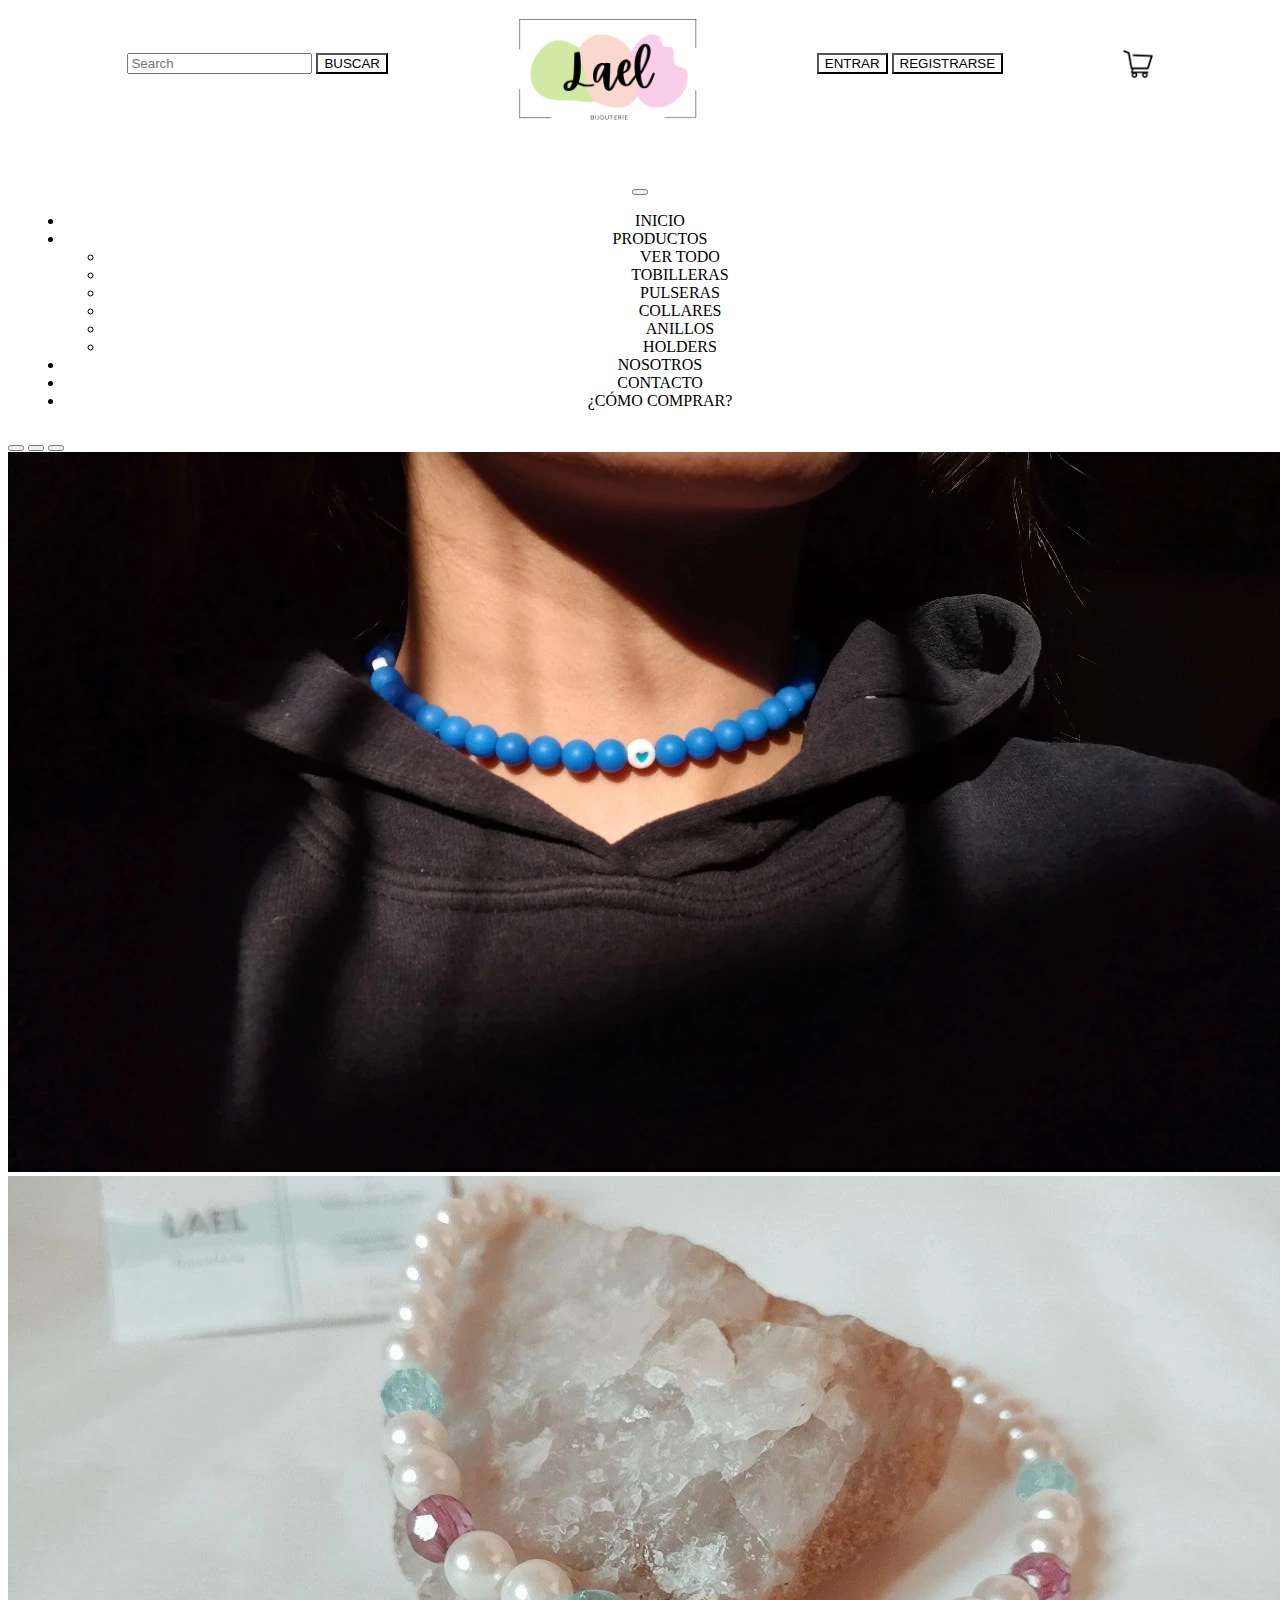
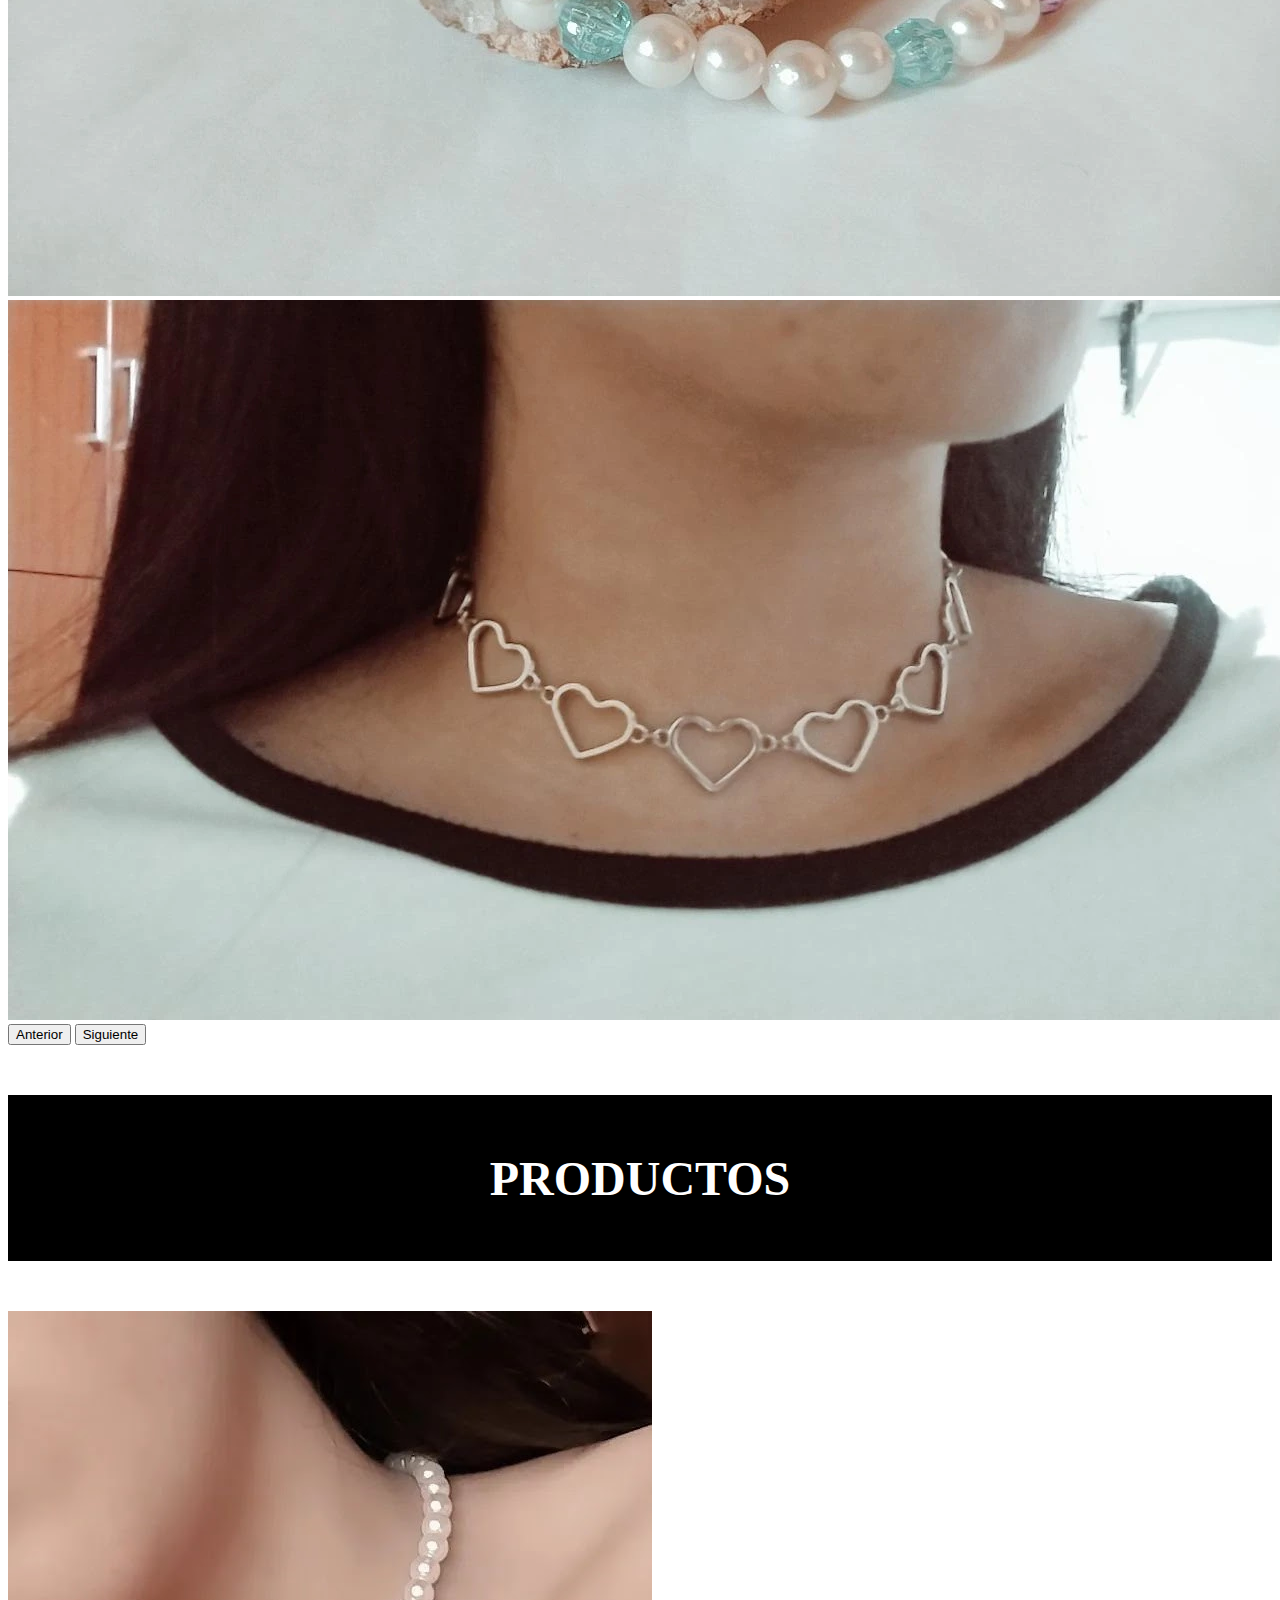
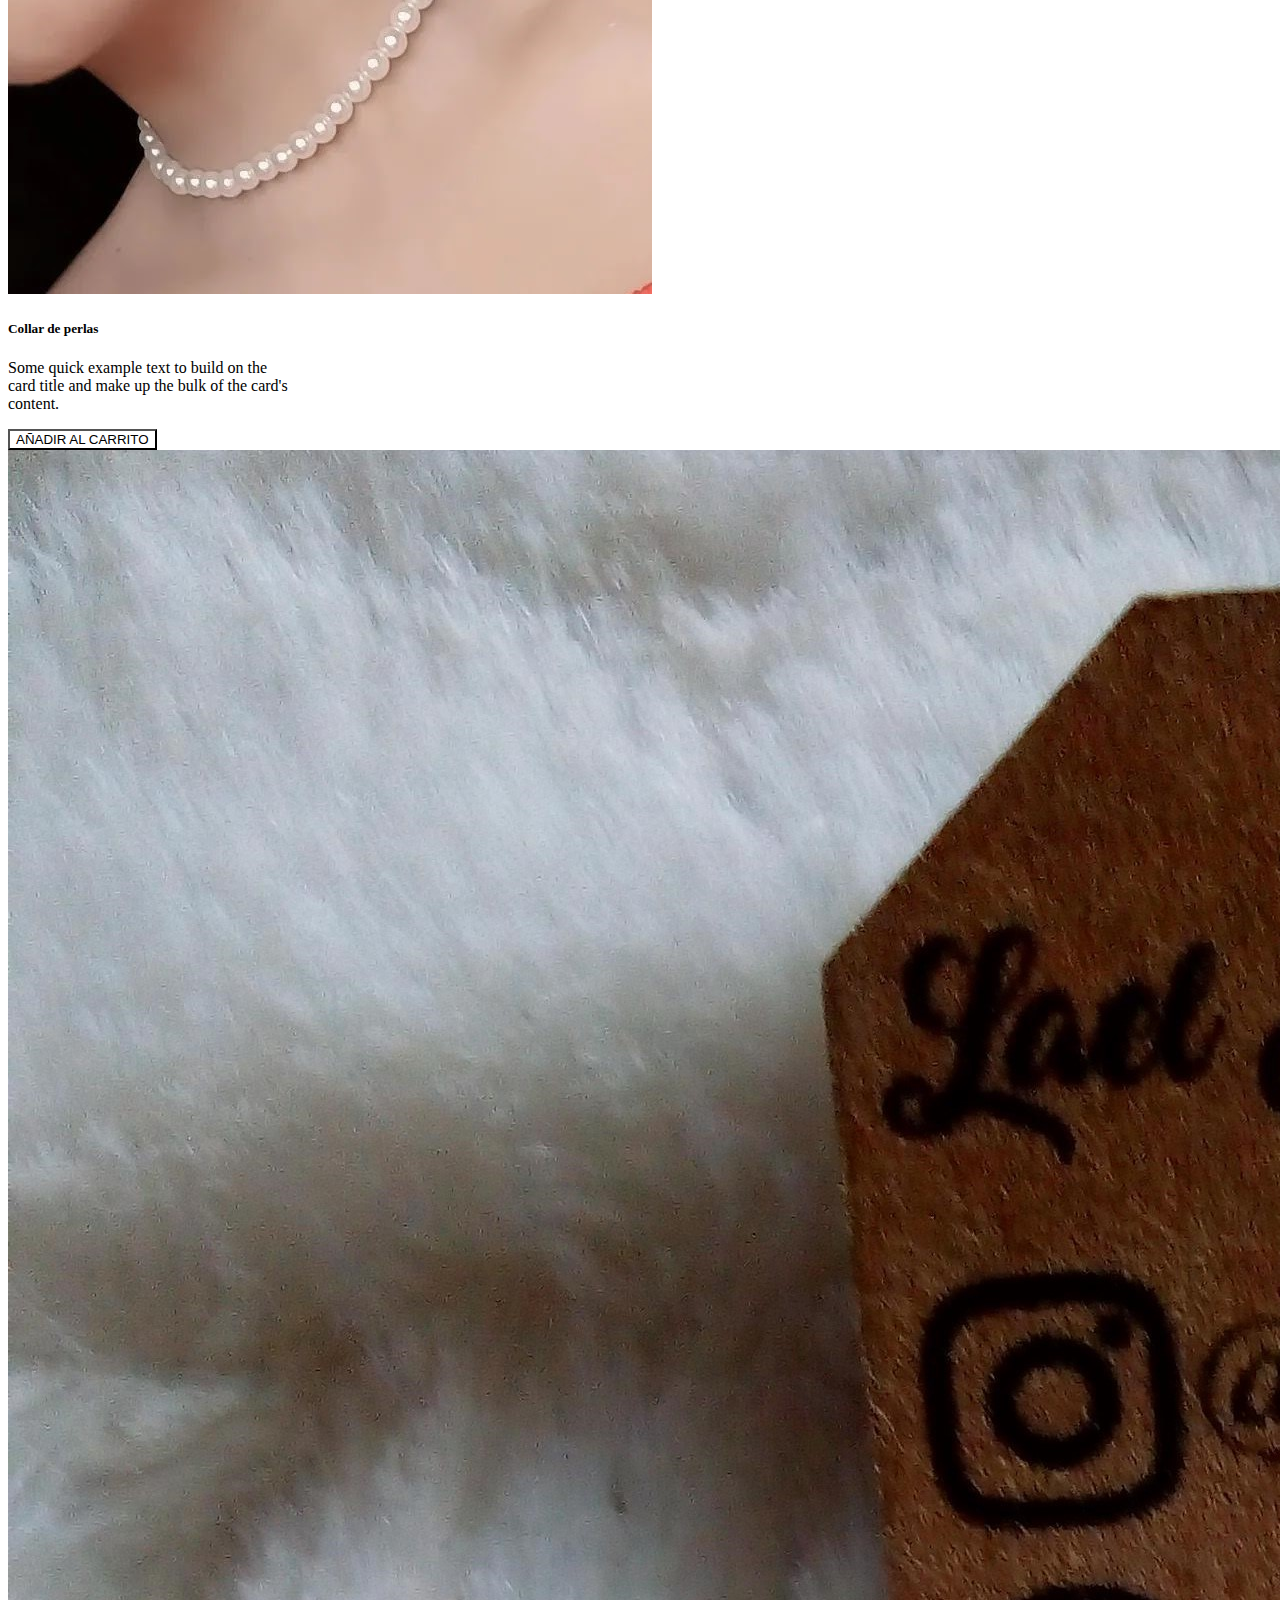
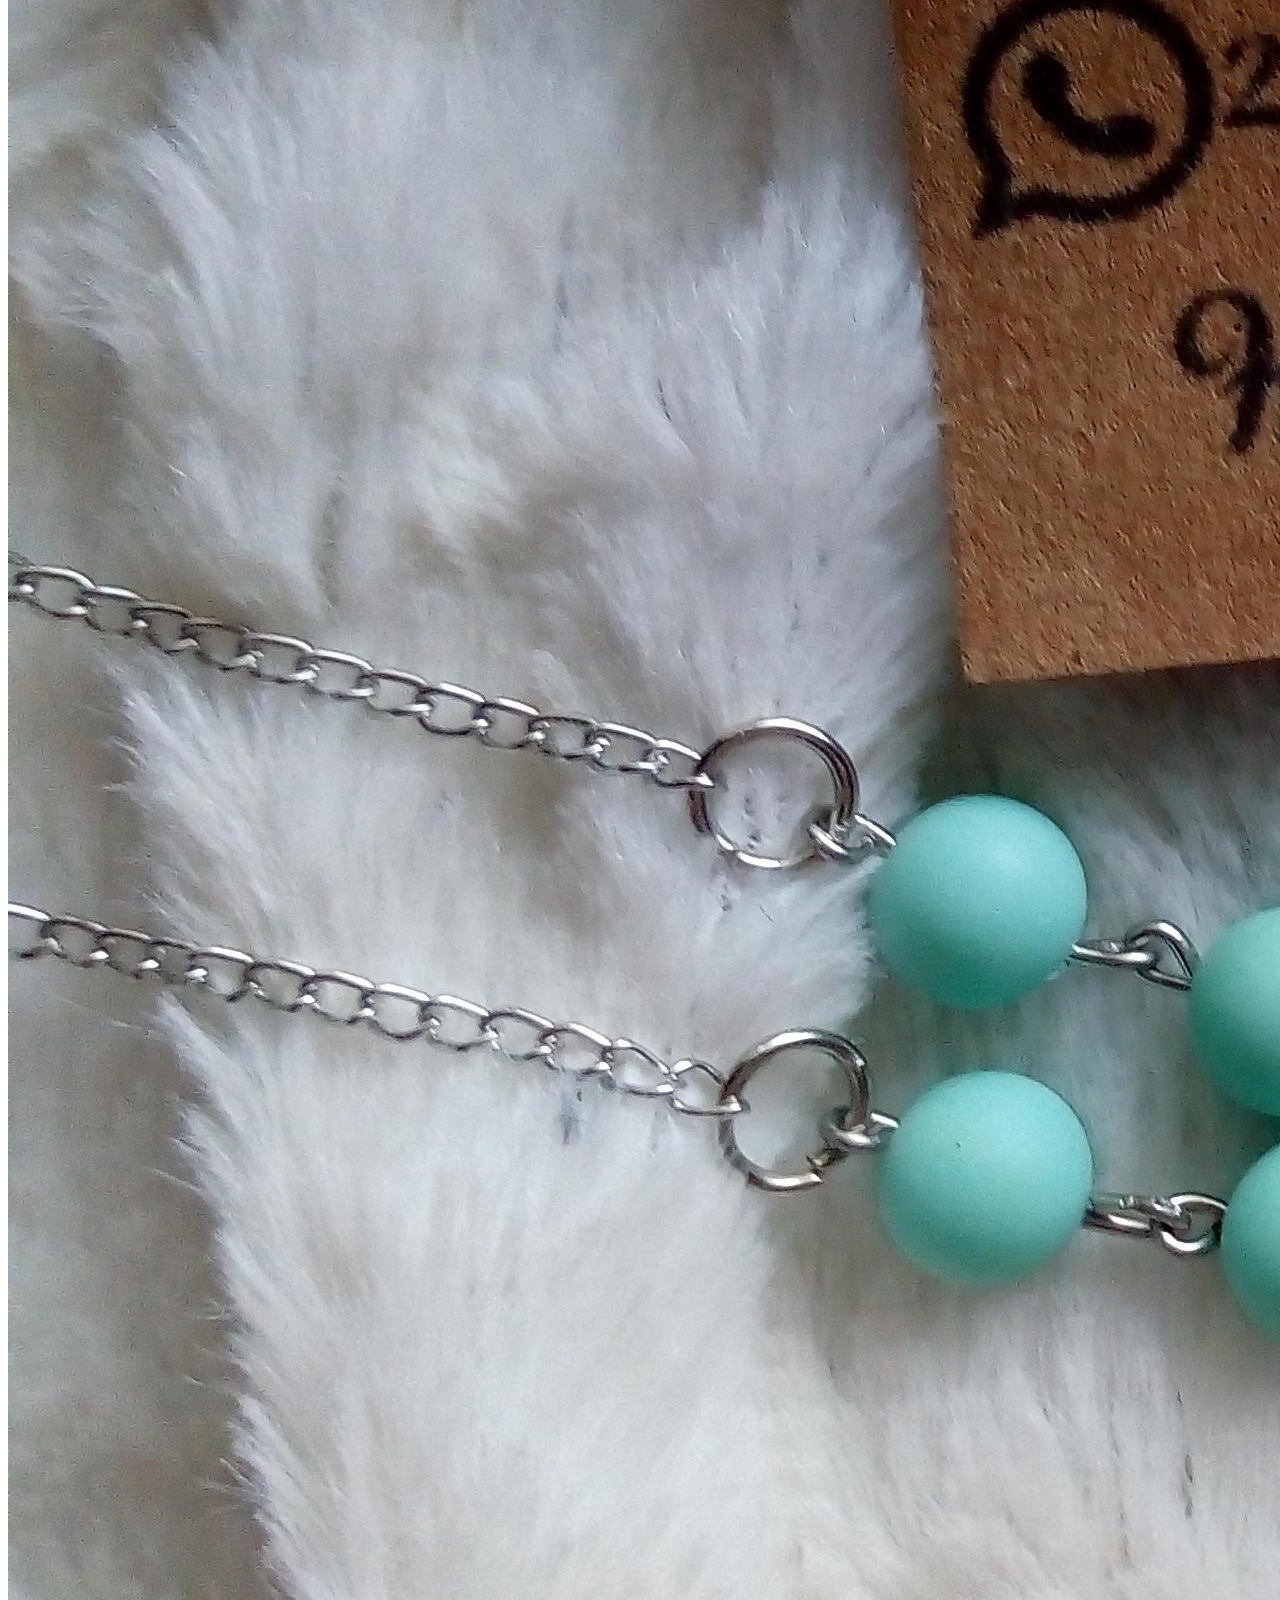
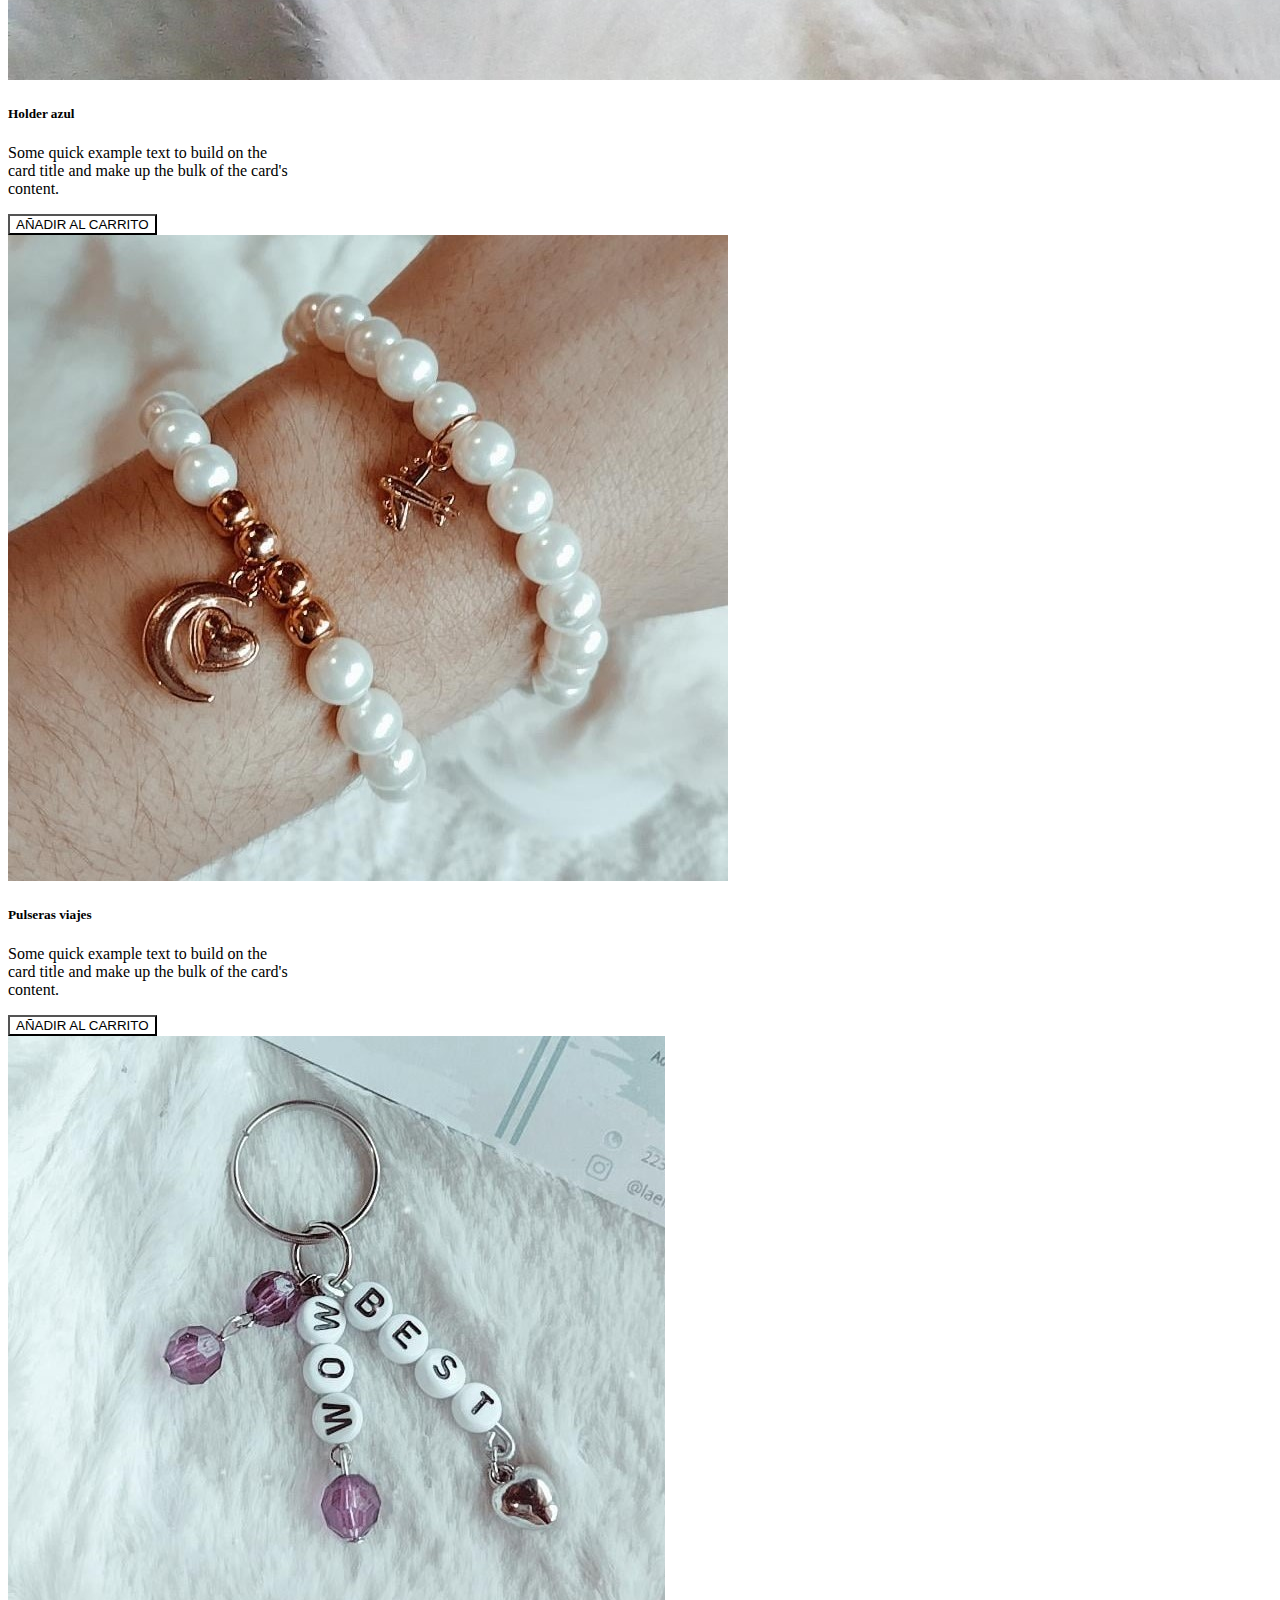
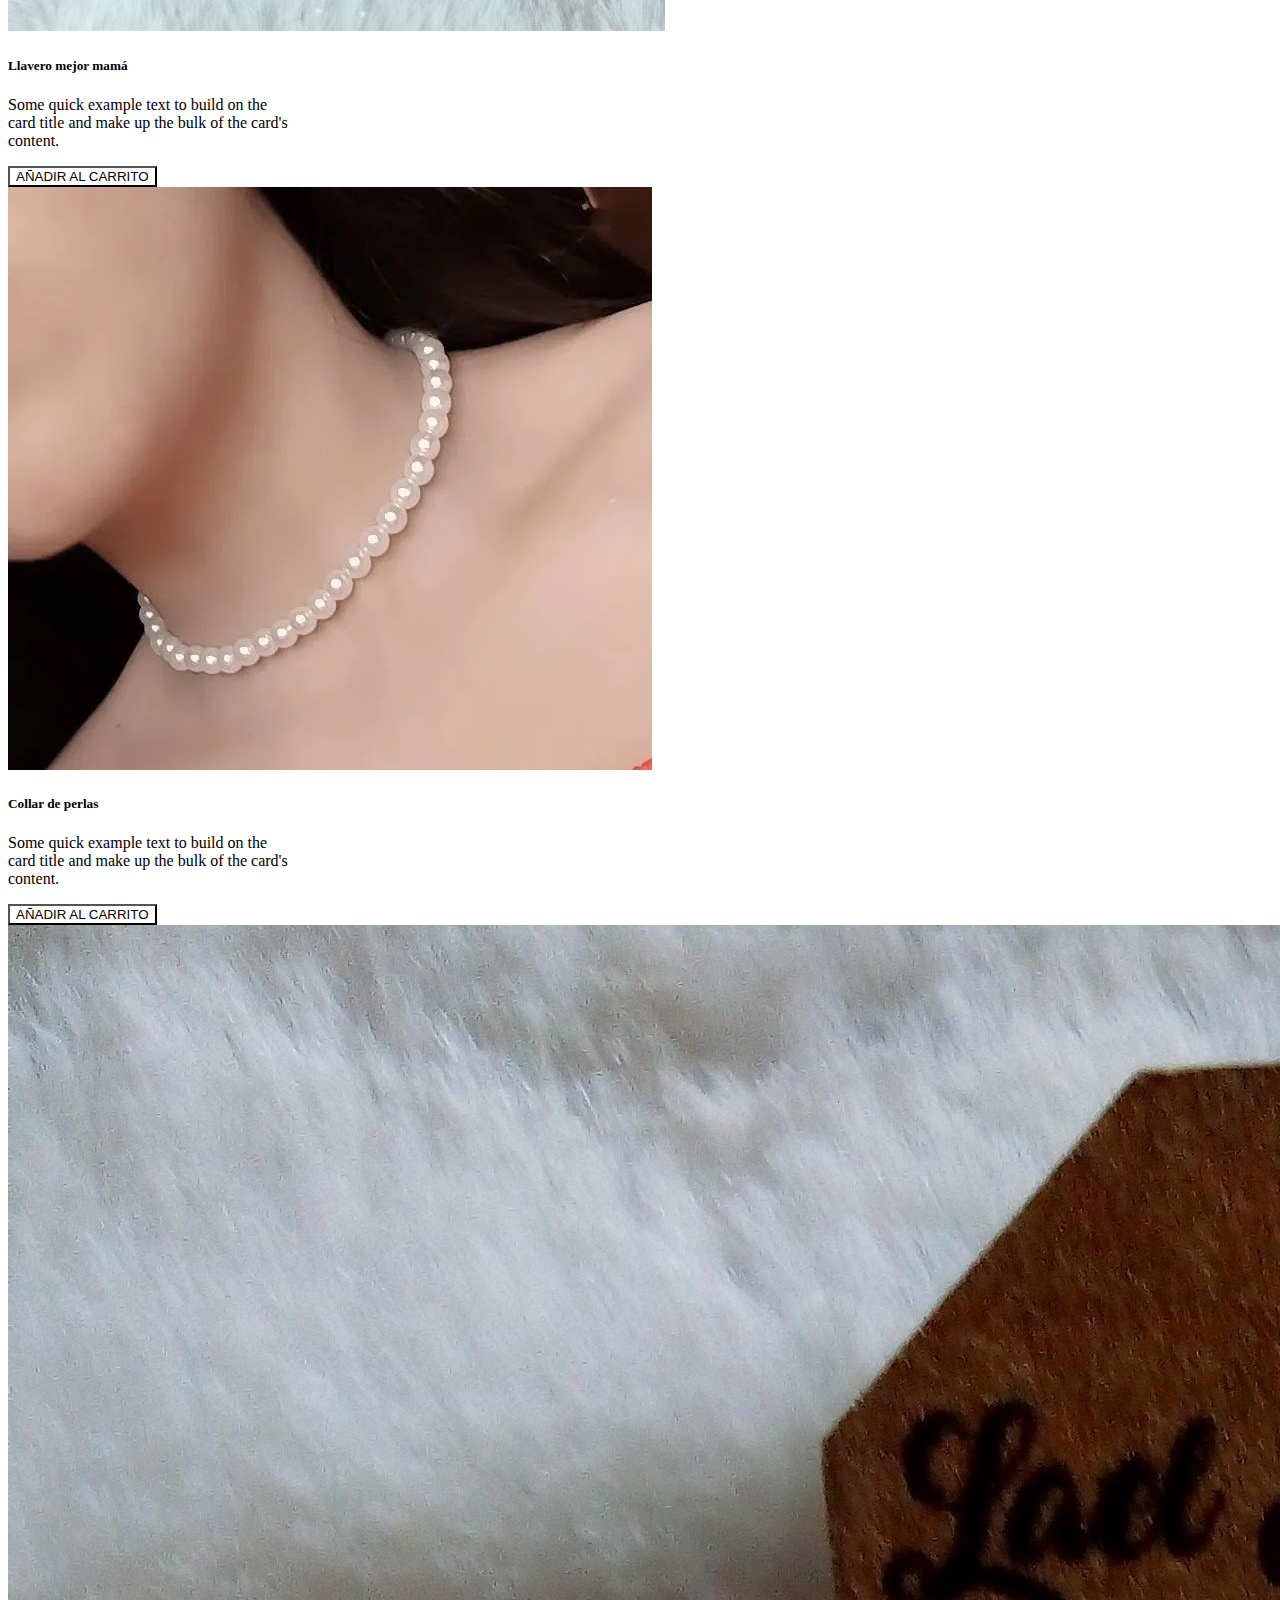
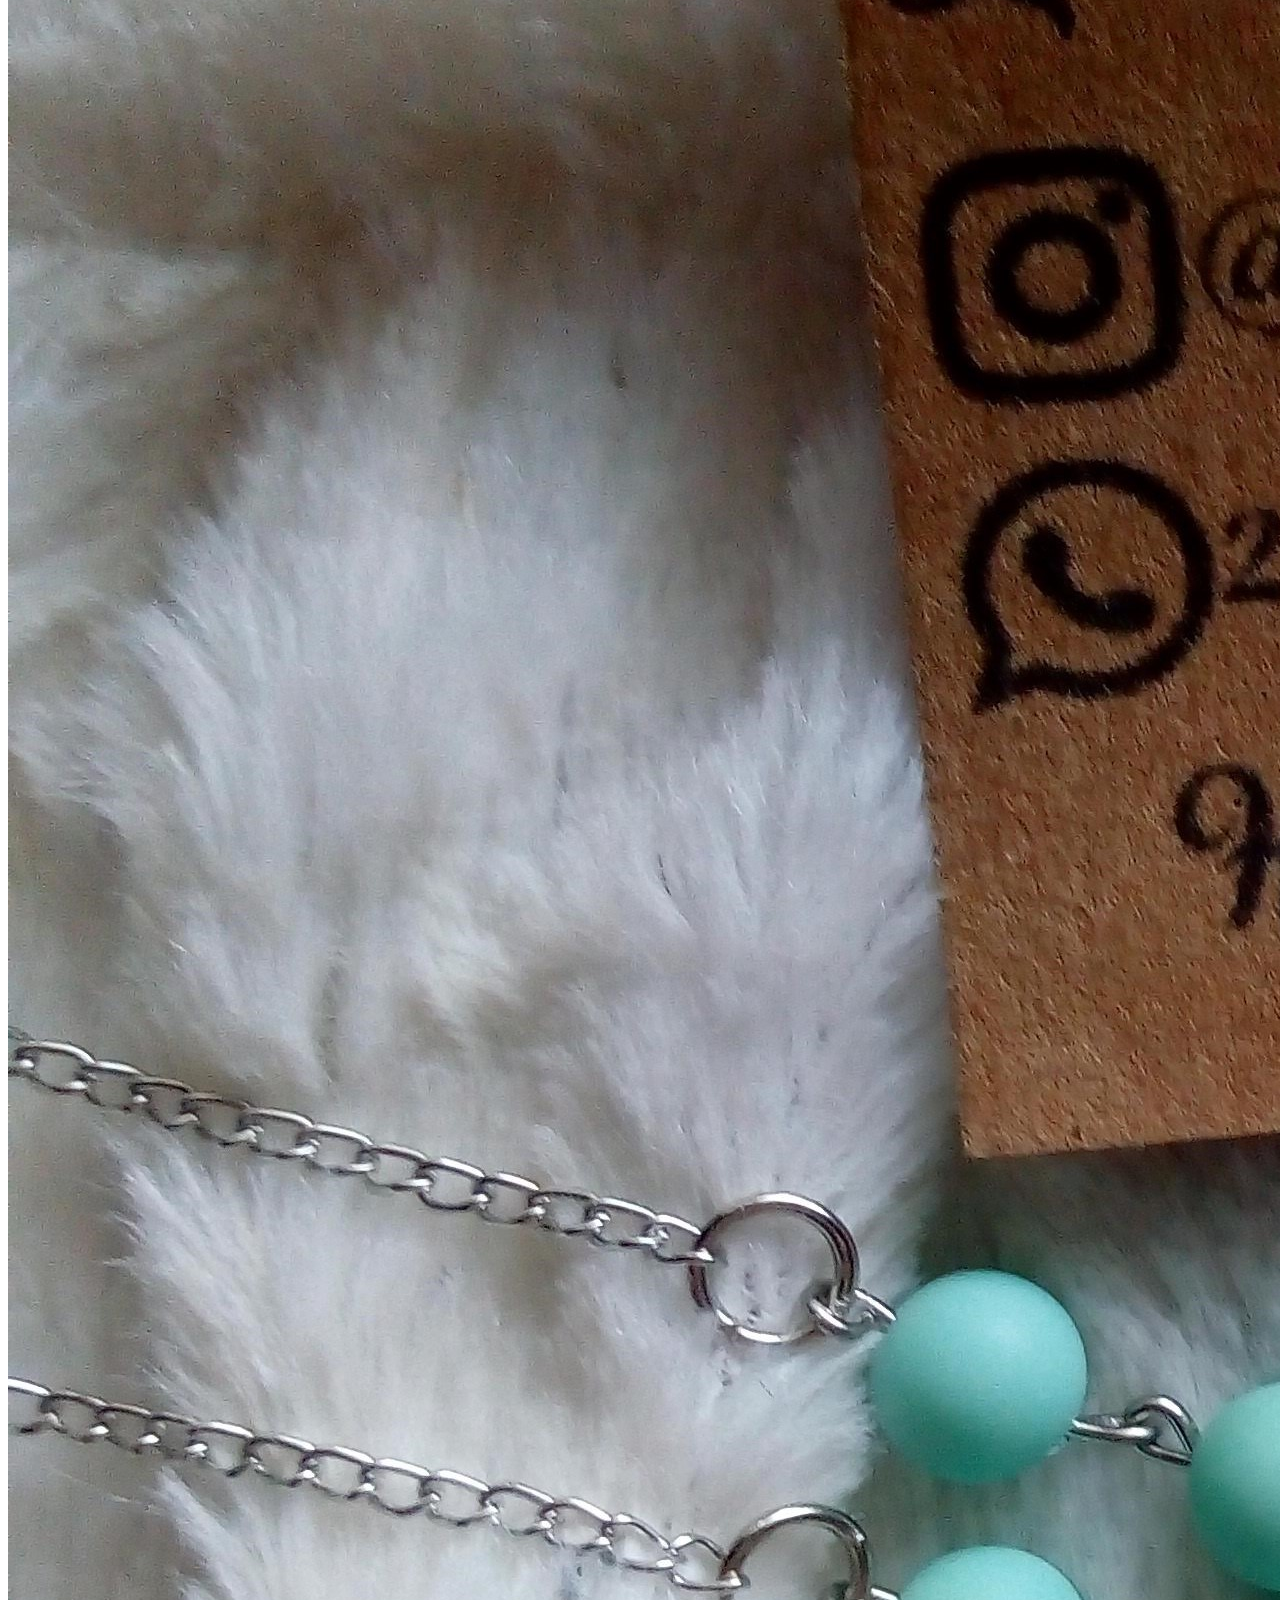
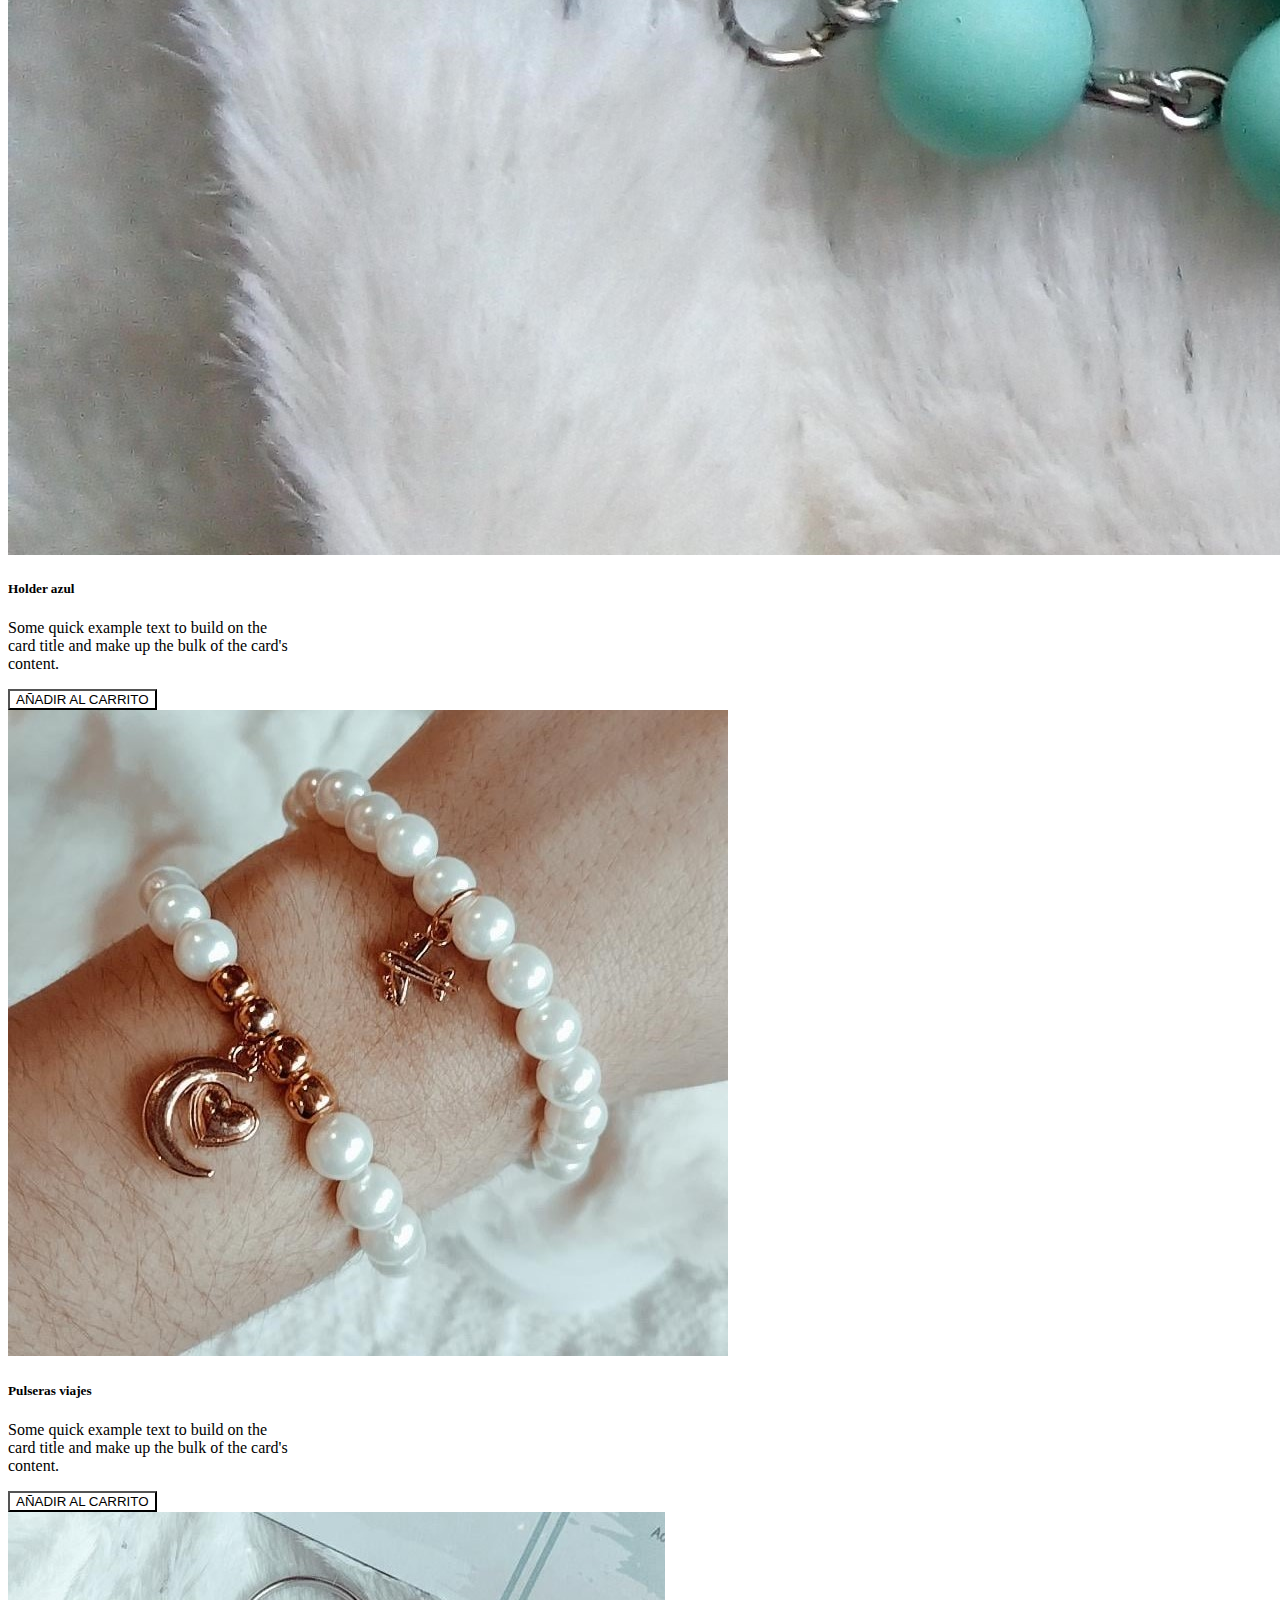
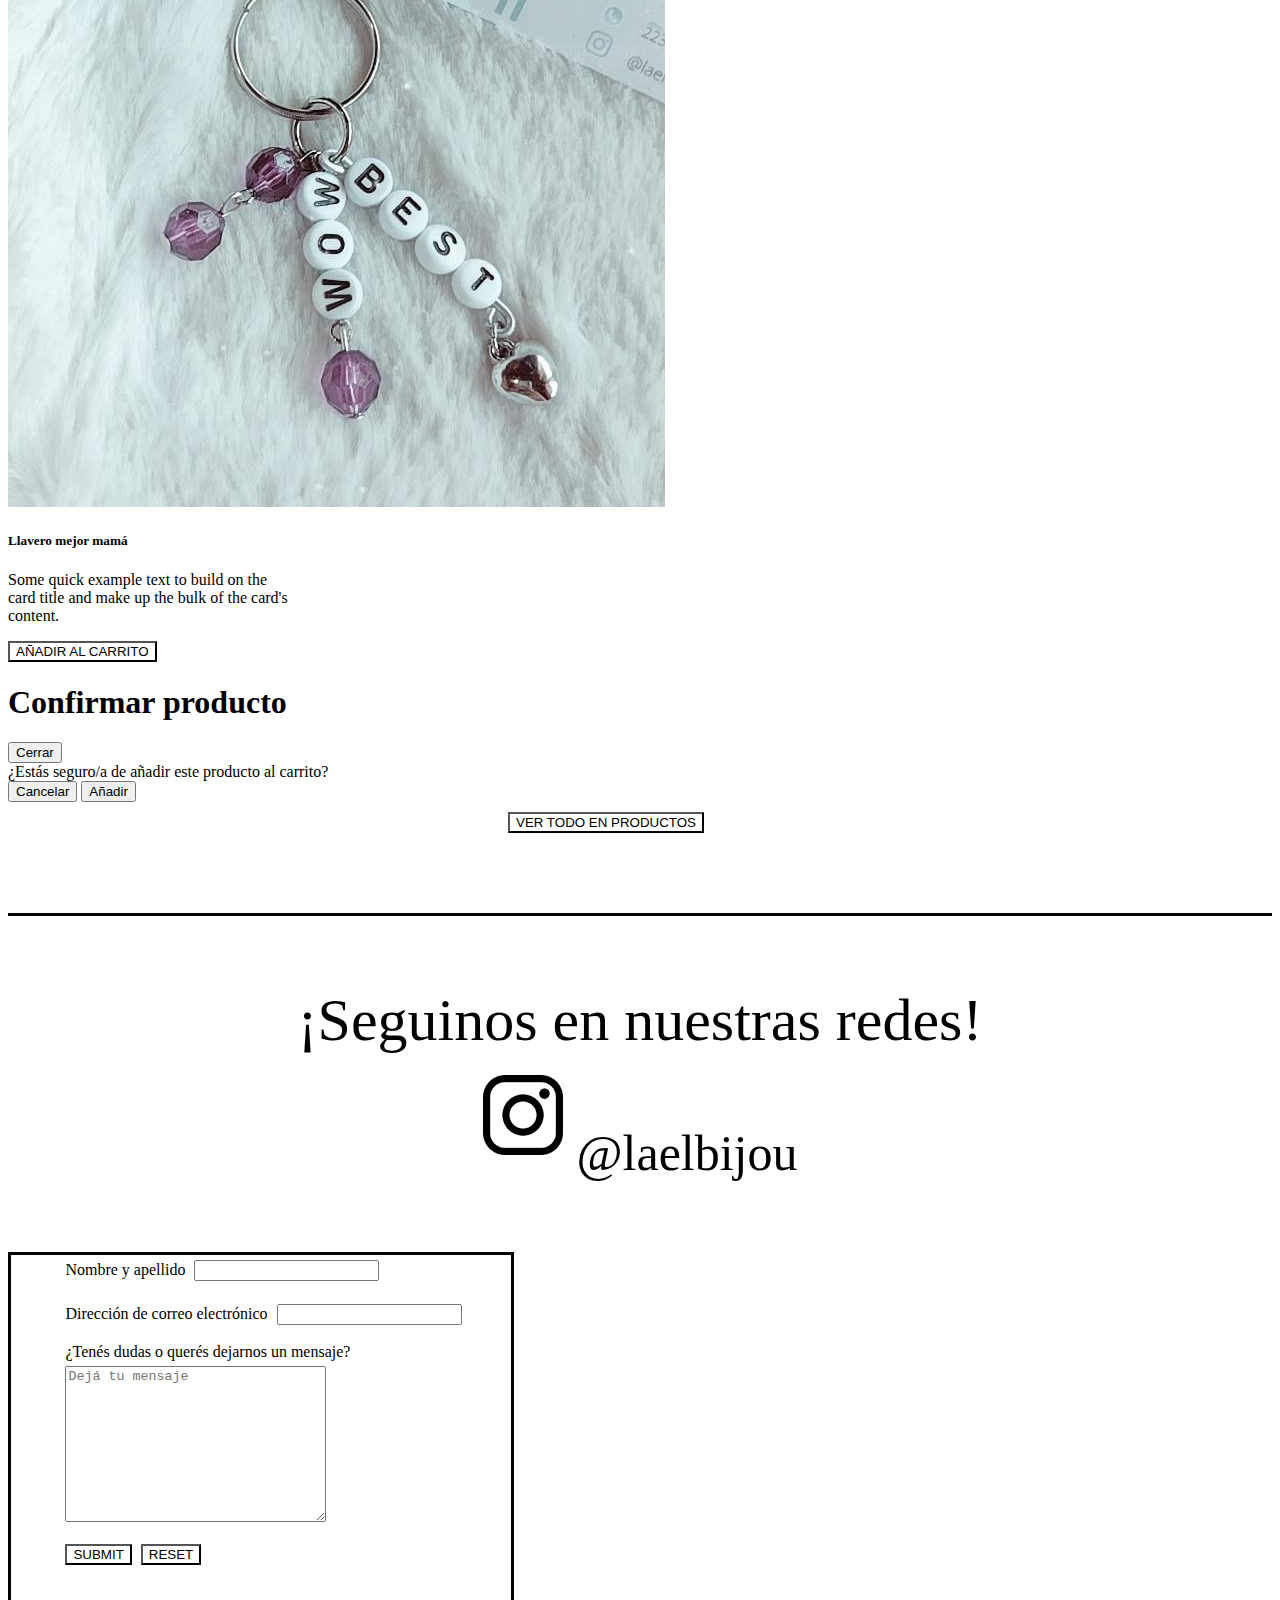
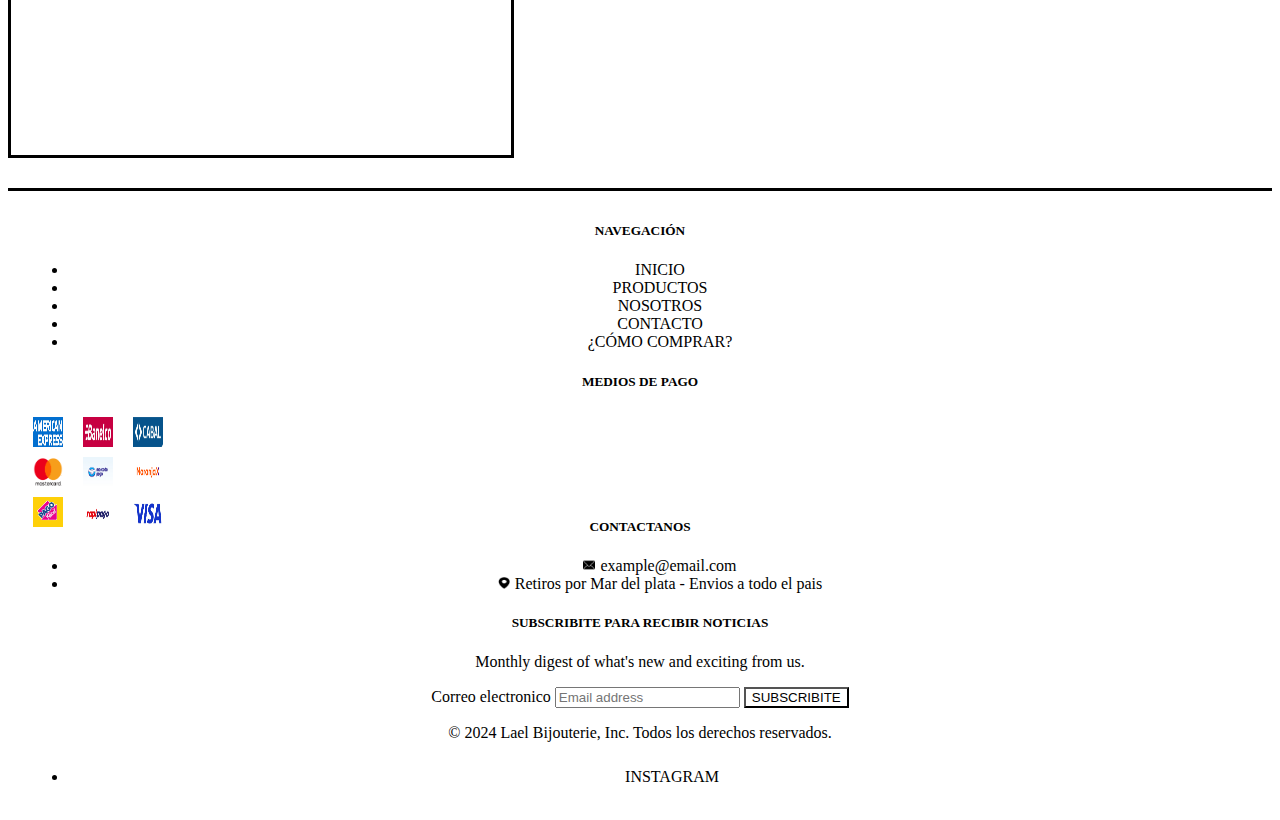
<file: index.html>
<!DOCTYPE html>
<html lang="en">
<head>
    <meta charset="UTF-8">
    <meta name="viewport" content="width=device-width, initial-scale=1.0">
    <title>Lael Bijouterie</title>

    <!-- CSS -->

    <link href="https://cdn.jsdelivr.net/npm/bootstrap@5.3.2/dist/css/bootstrap.min.css" rel="stylesheet" integrity="sha384-T3c6CoIi6uLrA9TneNEoa7RxnatzjcDSCmG1MXxSR1GAsXEV/Dwwykc2MPK8M2HN" crossorigin="anonymous">
    <link rel="stylesheet" href="css/style.css">
</head>
<body>

   <!-- Encabezado -->

   <header>
    <div>
        <form class="d-flex" role="search">
            <input class="form-control me-2" type="search" placeholder="Search" aria-label="Search">
            <button class="btn btn-outline-success btnBuscar" type="submit">Buscar</button>
          </form>
    </div>

    <img class="logo" src="img/logo.png" alt="logo de lael bijouterie">

    <div class="d-grid gap-2 d-md-flex justify-content-md-end">
        <button class="btn btn-primary me-md-2 btnIniciarSesion" type="button">Entrar</button>
        <button class="btn btn-primary btnIniciarSesion" type="button">Registrarse</button>
      </div>

    <img class="carritoVentas" src="img/carritodecompras.png" alt="carrito de compras">
</header>

   <!-- Menú de navegación -->

   <nav class="navbar navbar-expand-lg bg-body-tertiary menuNav text-center">
    <div class="container-fluid">
      <a class="navbar-brand" href="#"></a>
      <button class="navbar-toggler" type="button" data-bs-toggle="collapse" data-bs-target="#navbarSupportedContent" aria-controls="navbarSupportedContent" aria-expanded="false" aria-label="Toggle navigation">
        <span class="navbar-toggler-icon"></span>
      </button>
      <div class="collapse navbar-collapse" id="navbarSupportedContent">
        <ul class="navbar-nav me-auto mb-2 mb-lg-0">
          <li class="nav-item">
            <a class="nav-link" aria-current="page" href="index1.html">Inicio</a>
          </li>
          <li class="nav-item dropdown">
            <a class="nav-link dropdown-toggle" href="html/productos.html" role="button" data-bs-toggle="dropdown" aria-expanded="false">
              Productos
            </a>
            <ul class="dropdown-menu">
              <li><a class="dropdown-item" href="html/productos.html">Ver todo</a></li>
              <li><a class="dropdown-item" href="#">Tobilleras</a></li>
              <li><a class="dropdown-item" href="#">Pulseras</a></li>
              <li><a class="dropdown-item" href="#">Collares</a></li>
              <li><a class="dropdown-item" href="#">Anillos</a></li>
              <li><a class="dropdown-item" href="#">Holders</a></li>
            </ul>
          </li>
          <li class="nav-item">
            <a class="nav-link" href="html/nosotros.html">Nosotros</a>
          </li>
          <li class="nav-item">
            <a class="nav-link" aria-current="page" href="html/contacto.html">Contacto</a>
          </li>
          <li class="nav-item">
            <a class="nav-link" href="html/como comprar.html">¿Cómo comprar?</a>
          </li>
        </ul>
      </div>
    </nav>

      <!-- Carrousel de fotos principales -->

      <div id="carouselExampleIndicators" class="carousel slide">
        <div class="carousel-indicators">
          <button type="button" data-bs-target="#carouselExampleIndicators" data-bs-slide-to="0" class="active" aria-current="true" aria-label="Slide 1"></button>
          <button type="button" data-bs-target="#carouselExampleIndicators" data-bs-slide-to="1" aria-label="Slide 2"></button>
          <button type="button" data-bs-target="#carouselExampleIndicators" data-bs-slide-to="2" aria-label="Slide 3"></button>
        </div>
        <div class="carousel-inner">
          <div class="carousel-item active carrousel">
            <img src="img/collarazul.webp" class="d-block w-100" alt="collar azul">
          </div>
          <div class="carousel-item carrousel">
            <img src="img/pulsera4.webp" class="d-block w-100" alt="pulsera de colores">
          </div>
          <div class="carousel-item carrousel">
            <img src="img/collarcorazones.webp" class="d-block w-100" alt="collar de corazones">
          </div>
        </div>
        <button class="carousel-control-prev" type="button" data-bs-target="#carouselExampleIndicators" data-bs-slide="prev">
          <span class="carousel-control-prev-icon" aria-hidden="true"></span>
          <span class="visually-hidden">Anterior</span>
        </button>
        <button class="carousel-control-next" type="button" data-bs-target="#carouselExampleIndicators" data-bs-slide="next">
          <span class="carousel-control-next-icon" aria-hidden="true"></span>
          <span class="visually-hidden">Siguiente</span>
        </button>
      </div>

       <!-- Cards de productos -->

       <div class="productos">
        <h2>Productos</h2>
      </div>

    <div class="container-fluid contenedorProductos m-5">
        <div class="row">
            <div class="card col-xl-3 col-md-6 col-sm-12" style="width: 18rem;">
                <img src="img/collardeperlas.jpg" class="card-img-top" alt="collar de perlas">
                <div class="card-body">
                  <h5 class="card-title">Collar de perlas</h5>
                  <p class="card-text">Some quick example text to build on the card title and make up the bulk of the card's content.</p>
                  <button type="button" class="btn btn-primary btnProductos" data-bs-toggle="modal" data-bs-target="#exampleModal">
                    Añadir al carrito
                  </button>
                </div>
              </div>
            <div class="card col-xl-3 col-md-6 col-sm-12" style="width: 18rem;">
                <img src="img/holderazul.jpg" class="card-img-top" alt="Holder azul">
                <div class="card-body">
                  <h5 class="card-title">Holder azul</h5>
                  <p class="card-text">Some quick example text to build on the card title and make up the bulk of the card's content.</p>
                  <button type="button" class="btn btn-primary btnProductos" data-bs-toggle="modal" data-bs-target="#exampleModal">
                    Añadir al carrito
                  </button>
                </div>
              </div>
            <div class="card col-xl-3 col-md-6 col-sm-12" style="width: 18rem;">
                <img src="img/pulserasx2.jpg" class="card-img-top" alt="Pulserasx2">
                <div class="card-body">
                  <h5 class="card-title">Pulseras viajes</h5>
                  <p class="card-text">Some quick example text to build on the card title and make up the bulk of the card's content.</p>
                  <button type="button" class="btn btn-primary btnProductos" data-bs-toggle="modal" data-bs-target="#exampleModal">
                    Añadir al carrito
                  </button>
                </div>
              </div>
            <div class="card col-xl-3 col-md-6 col-sm-12" style="width: 18rem;">
                <img src="img/llavero.jpg" class="card-img-top" alt="Llavero">
                <div class="card-body">
                  <h5 class="card-title">Llavero mejor mamá</h5>
                  <p class="card-text">Some quick example text to build on the card title and make up the bulk of the card's content.</p>
                  <button type="button" class="btn btn-primary btnProductos" data-bs-toggle="modal" data-bs-target="#exampleModal">
                    Añadir al carrito
                  </button>
                </div>
              </div>
              <div class="card col-xl-3 col-md-6 col-sm-12" style="width: 18rem;">
                <img src="img/collardeperlas.jpg" class="card-img-top" alt="collar de perlas">
                <div class="card-body">
                  <h5 class="card-title">Collar de perlas</h5>
                  <p class="card-text">Some quick example text to build on the card title and make up the bulk of the card's content.</p>
                  <button type="button" class="btn btn-primary btnProductos" data-bs-toggle="modal" data-bs-target="#exampleModal">
                    Añadir al carrito
                  </button>
                </div>
              </div>
            <div class="card col-xl-3 col-md-6 col-sm-12" style="width: 18rem;">
                <img src="img/holderazul.jpg" class="card-img-top" alt="Holder azul">
                <div class="card-body">
                  <h5 class="card-title">Holder azul</h5>
                  <p class="card-text">Some quick example text to build on the card title and make up the bulk of the card's content.</p>
                  <button type="button" class="btn btn-primary btnProductos" data-bs-toggle="modal" data-bs-target="#exampleModal">
                    Añadir al carrito
                  </button>
                </div>
              </div>
            <div class="card col-xl-3 col-md-6 col-sm-12" style="width: 18rem;">
                <img src="img/pulserasx2.jpg" class="card-img-top" alt="Pulserasx2">
                <div class="card-body">
                  <h5 class="card-title">Pulseras viajes</h5>
                  <p class="card-text">Some quick example text to build on the card title and make up the bulk of the card's content.</p>
                  <button type="button" class="btn btn-primary btnProductos" data-bs-toggle="modal" data-bs-target="#exampleModal">
                    Añadir al carrito
                  </button>
                </div>
              </div>
            <div class="card col-xl-3 col-md-6 col-sm-12" style="width: 18rem;">
                <img src="img/llavero.jpg" class="card-img-top" alt="Llavero">
                <div class="card-body">
                  <h5 class="card-title">Llavero mejor mamá</h5>
                  <p class="card-text">Some quick example text to build on the card title and make up the bulk of the card's content.</p>
                  <button type="button" class="btn btn-primary btnProductos" data-bs-toggle="modal" data-bs-target="#exampleModal">
                    Añadir al carrito
                  </button>
                </div>
              </div>    
        </div>
    </div>

    <!-- Modal -->

  <div class="modal fade" id="exampleModal" tabindex="-1" aria-labelledby="exampleModalLabel" aria-hidden="true">
    <div class="modal-dialog">
      <div class="modal-content">
        <div class="modal-header">
          <h1 class="modal-title fs-5" id="exampleModalLabel">Confirmar producto</h1>
          <button type="button" class="btn-close" data-bs-dismiss="modal" aria-label="Close">Cerrar</button>
        </div>
        <div class="modal-body">
          ¿Estás seguro/a de añadir este producto al carrito?
        </div>
        <div class="modal-footer">
          <button type="button" class="btn btn-secondary" data-bs-dismiss="modal">Cancelar</button>
          <button type="button" class="btn btn-primary">Añadir</button>
        </div>
      </div>
    </div>
  </div>

  <button class="btn btn-primary btnProd" type="submit">Ver todo en productos</button>

  <!-- Redes sociales -->

  <div class="finalHeader">
    <p class="textoSociales">¡Seguinos en nuestras redes!</p>
    <img class="instagram" src="img/instagram.png" alt="Logo de instagram"> <p class="textoInstagram">@laelbijou</p>
</div>

<!-- Formulario de contacto -->

<div class="formulario container-fluid">
  <form>
      <label class="nombre" for="nombre y apellido">Nombre y apellido</label>
      <input class="nombre" type="text" id="nombre y apellido"> 
      <br><br>    
      <label class="nombre" for="dirección de correo electrónico">Dirección de correo electrónico</label>
      <input class="nombre" type="text" id="dirección de correo de electrónico">
      <br><br>
      <label class="nombre" for="¿Tenés dudas o querés dejarnos un mensaje?">¿Tenés dudas o querés dejarnos un mensaje?</label>
      <br>
      <textarea class="nombre" name="" id="" cols="30" rows="10" placeholder="Dejá tu mensaje"></textarea>
      <br><br>
      <div class="contenedorBotones">
      <input class="btnEnviar" type="submit">
      <input class="btnBorrar" type="reset">
      </div>      
  </form> 
</div>

<!-- Footer -->

  <div class="finalHeader">
    <div class="container">
      <footer class="py-5">
        <div class="row">
          <div class="col-6 col-md-2 mb-3">
            <h5 class="titulo">Navegación</h5>
            <ul class="nav flex-column">
              <li class="nav-item mb-2"><a href="index.html" class="nav-link p-0 text-body-secondary">Inicio</a></li>
              <li class="nav-item mb-2"><a href="html/productos.html" class="nav-link p-0 text-body-secondary">Productos</a></li>
              <li class="nav-item mb-2"><a href="html/nosotros.html" class="nav-link p-0 text-body-secondary">Nosotros</a></li>
              <li class="nav-item mb-2"><a href="html/contacto.html" class="nav-link p-0 text-body-secondary">Contacto</a></li>
              <li class="nav-item mb-2"><a href="html/como comprar.html" class="nav-link p-0 text-body-secondary">¿Cómo comprar?</a></li>
            </ul>
          </div>
    
          <div class="col-6 col-md-2 mb-3 container-fluid">
            <h5 class="titulo">Medios de pago</h5>
            <div class="column gridPadre">
             <img class="tarjetas item" src="img/americanexpres.jpg" alt="american express">
             <img class="tarjetas item" src="img/banelco.jpg" alt="banelco">
             <img class="tarjetas item" src="img/cabal.gif" alt="cabal">
             <img class="tarjetas item" src="img/mastercard.png" alt="mastercard">
             <img class="tarjetas item" src="img/mercadopago.jpg" alt="mercado pago">
             <img class="tarjetas item" src="img/naranja.jpg" alt="naranja">
             <img class="tarjetas item" src="img/pagofacil.png" alt="pago facil">
             <img class="tarjetas item" src="img/rapipago.png" alt="rapi pago">
             <img class="tarjetas item" src="img/visa.png" alt="visa">
            </div>
          </div>
    
          <div class="col-6 col-md-2 mb-3 text-start container">
            <h5 class="titulo">Contactanos</h5>
            <ul class="nav flex-column">
              <li><img class="email" src="img/email.png" alt="correo">example@email.com</li>
              <li><img class="ubicacion" src="img/ubicacion.png" alt="">Retiros por Mar del plata - Envios a todo el pais</li>
            </ul>
          </div>
    
          <div class="col-md-5 offset-md-1 mb-3">
            <form>
              <h5 class="titulo">Subscribite para recibir noticias</h5>
              <p>Monthly digest of what's new and exciting from us.</p>
              <div class="d-flex flex-column flex-sm-row w-100 gap-2">
                <label for="newsletter1" class="visually-hidden">Correo electronico</label>
                <input id="newsletter1" type="text" class="form-control" placeholder="Email address">
                <button class="btn btn-primary btnSubs" type="button">Subscribite</button>
              </div>
            </form>
          </div>
        </div>
    
        <div class="d-flex flex-column flex-sm-row justify-content-between py-4 my-4 border-top">
          <p>&copy; 2024 Lael Bijouterie, Inc. Todos los derechos reservados.</p>
          <ul class="list-unstyled d-flex">
            <li class="ms-3"><a class="link-body-emphasis" href="#"><svg class="bi" width="24" height="24"><use xlink:href="#instagram"/></svg>Instagram</a></li>
          </ul>
        </div>
      </footer>
    </div>
  </div>

            <script src="https://cdn.jsdelivr.net/npm/bootstrap@5.3.2/dist/js/bootstrap.bundle.min.js" integrity="sha384-C6RzsynM9kWDrMNeT87bh95OGNyZPhcTNXj1NW7RuBCsyN/o0jlpcV8Qyq46cDfL" crossorigin="anonymous"></script>
</body>
</html>
</file>
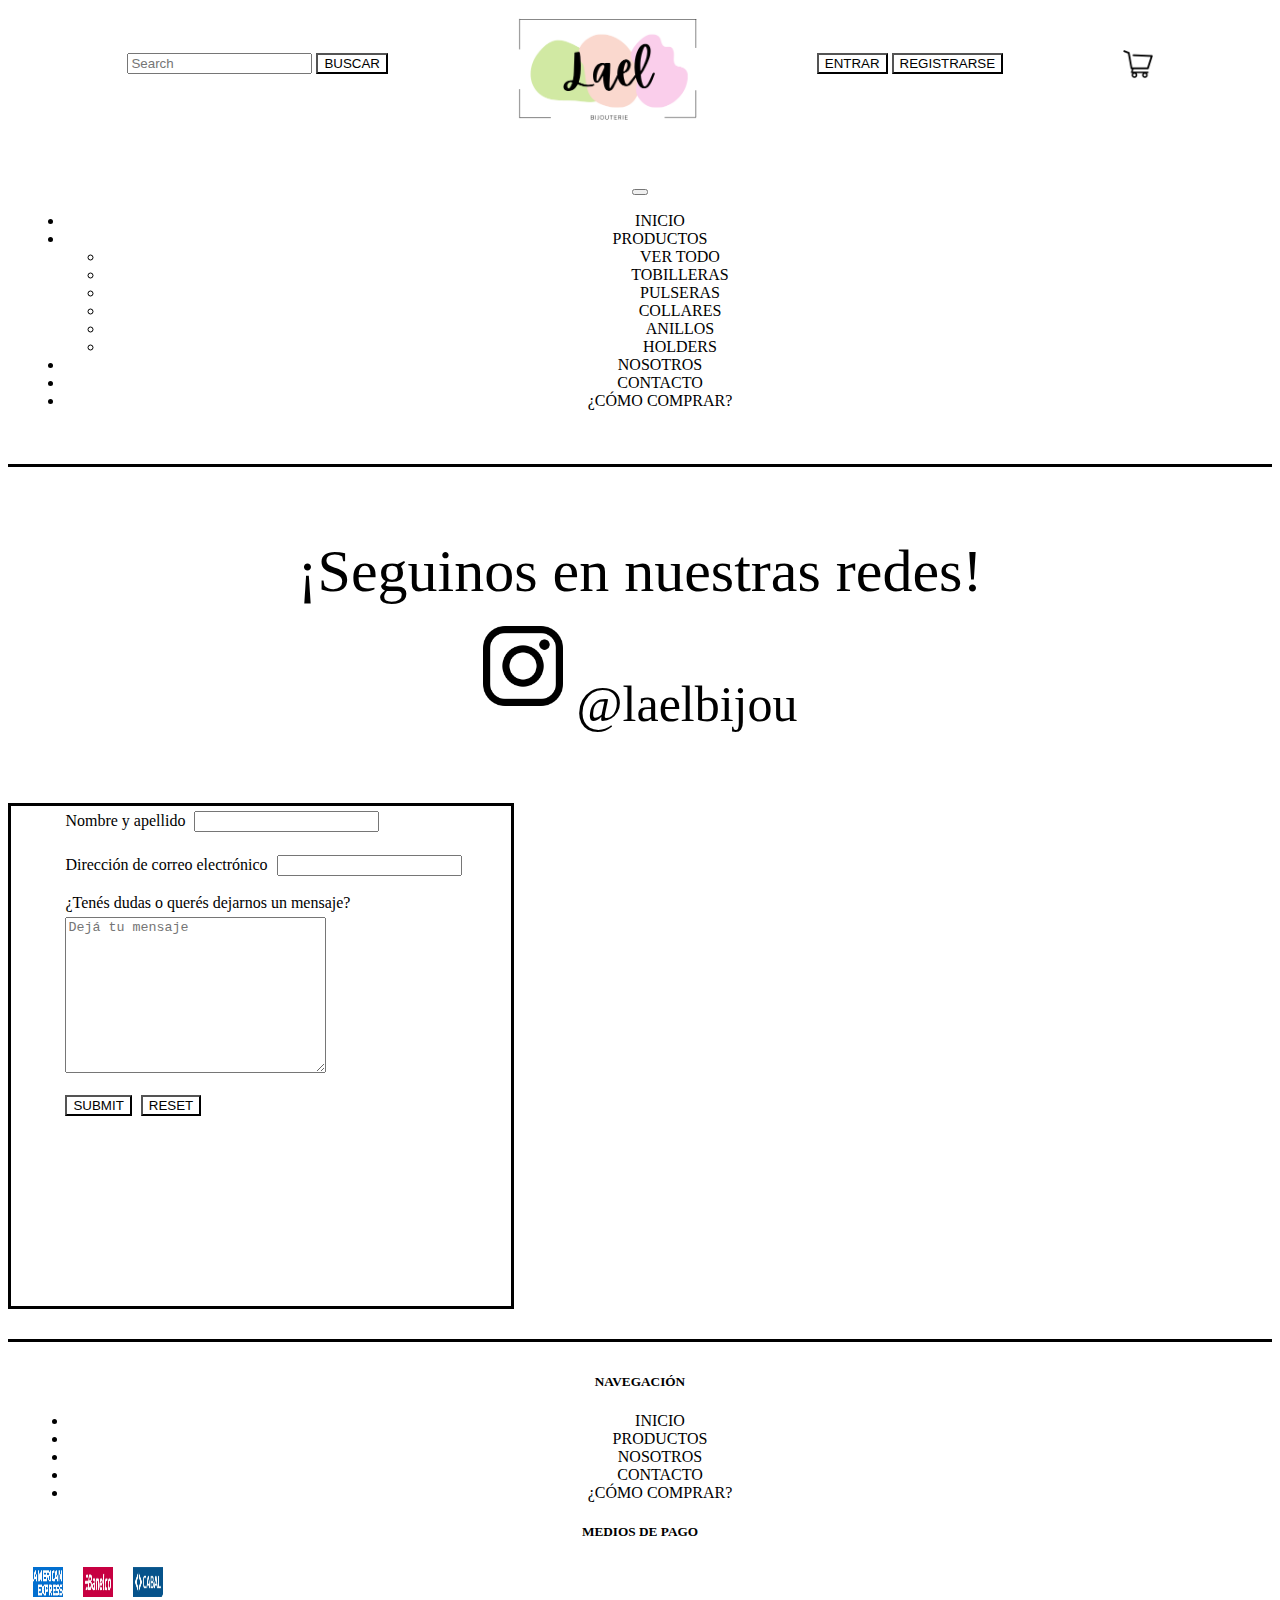
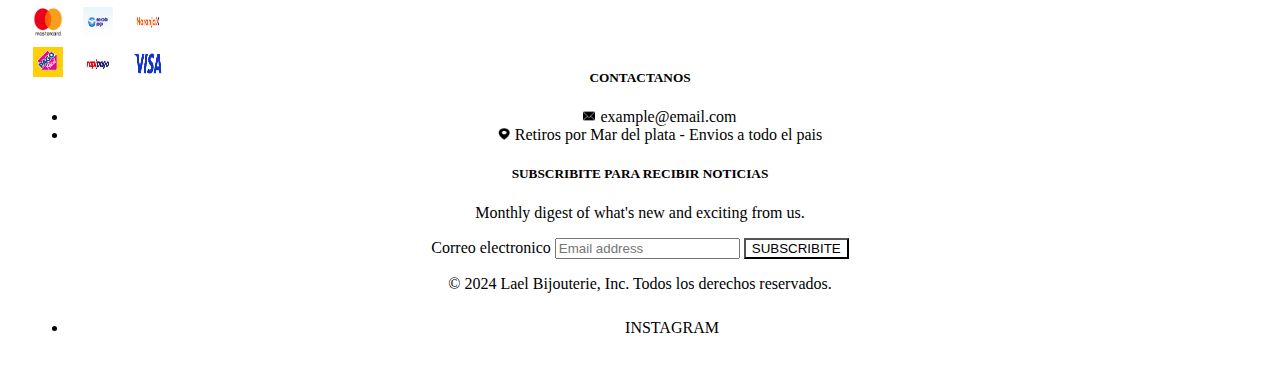
<file: html/contacto.html>
<!DOCTYPE html>
<html lang="en">
<head>
    <meta charset="UTF-8">
    <meta name="viewport" content="width=device-width, initial-scale=1.0">
    <title>Lael Bijouterie</title>

    <!-- CSS -->

    <link href="https://cdn.jsdelivr.net/npm/bootstrap@5.3.2/dist/css/bootstrap.min.css" rel="stylesheet" integrity="sha384-T3c6CoIi6uLrA9TneNEoa7RxnatzjcDSCmG1MXxSR1GAsXEV/Dwwykc2MPK8M2HN" crossorigin="anonymous">
    <link rel="stylesheet" href="../css/style.css">
</head>
<body>

   <!-- Encabezado -->

   <header>
    <div>
        <form class="d-flex" role="search">
            <input class="form-control me-2" type="search" placeholder="Search" aria-label="Search">
            <button class="btn btn-outline-success btnBuscar" type="submit">Buscar</button>
          </form>
    </div>

    <img class="logo" src="../img/logo.png" alt="logo de lael bijouterie">

    <div class="d-grid gap-2 d-md-flex justify-content-md-end">
        <button class="btn btn-primary me-md-2 btnIniciarSesion" type="button">Entrar</button>
        <button class="btn btn-primary btnIniciarSesion" type="button">Registrarse</button>
      </div>

    <img class="carritoVentas" src="../img/carritodecompras.png" alt="carrito de compras">
</header>

   <!-- Menú de navegación -->

   <nav class="navbar navbar-expand-lg bg-body-tertiary menuNav text-center">
    <div class="container-fluid">
      <a class="navbar-brand" href="#"></a>
      <button class="navbar-toggler" type="button" data-bs-toggle="collapse" data-bs-target="#navbarSupportedContent" aria-controls="navbarSupportedContent" aria-expanded="false" aria-label="Toggle navigation">
        <span class="navbar-toggler-icon"></span>
      </button>
      <div class="collapse navbar-collapse" id="navbarSupportedContent">
        <ul class="navbar-nav me-auto mb-2 mb-lg-0">
          <li class="nav-item">
            <a class="nav-link" aria-current="page" href="../index.html">Inicio</a>
          </li>
          <li class="nav-item dropdown">
            <a class="nav-link dropdown-toggle" href="productos.html" role="button" data-bs-toggle="dropdown" aria-expanded="false">
              Productos
            </a>
            <ul class="dropdown-menu">
              <li><a class="dropdown-item" href="productos.html">Ver todo</a></li>
              <li><a class="dropdown-item" href="#">Tobilleras</a></li>
              <li><a class="dropdown-item" href="#">Pulseras</a></li>
              <li><a class="dropdown-item" href="#">Collares</a></li>
              <li><a class="dropdown-item" href="#">Anillos</a></li>
              <li><a class="dropdown-item" href="#">Holders</a></li>
            </ul>
          </li>
          <li class="nav-item">
            <a class="nav-link" href="nosotros.html">Nosotros</a>
          </li>
          <li class="nav-item">
            <a class="nav-link" aria-current="page" href="contacto.html">Contacto</a>
          </li>
          <li class="nav-item">
            <a class="nav-link" href="como comprar.html">¿Cómo comprar?</a>
          </li>
        </ul>
      </div>
    </nav>

    <!-- Redes sociales -->

  <div class="finalHeader">
    <p class="textoSociales">¡Seguinos en nuestras redes!</p>
    <img class="instagram" src="../img/instagram.png" alt="Logo de instagram"> <p class="textoInstagram">@laelbijou</p>
</div>

<!-- Formulario de contacto -->

<div class="formulario container-fluid">
  <form>
      <label class="nombre" for="nombre y apellido">Nombre y apellido</label>
      <input class="nombre" type="text" id="nombre y apellido"> 
      <br><br>    
      <label class="nombre" for="dirección de correo electrónico">Dirección de correo electrónico</label>
      <input class="nombre" type="text" id="dirección de correo de electrónico">
      <br><br>
      <label class="nombre" for="¿Tenés dudas o querés dejarnos un mensaje?">¿Tenés dudas o querés dejarnos un mensaje?</label>
      <br>
      <textarea class="nombre" name="" id="" cols="30" rows="10" placeholder="Dejá tu mensaje"></textarea>
      <br><br>
      <div class="contenedorBotones">
      <input class="btnEnviar" type="submit">
      <input class="btnBorrar" type="reset">
      </div>      
  </form> 
</div>

    <!-- Footer -->

  <div class="finalHeader">
    <div class="container">
      <footer class="py-5">
        <div class="row">
          <div class="col-6 col-md-2 mb-3">
            <h5 class="titulo">Navegación</h5>
            <ul class="nav flex-column">
              <li class="nav-item mb-2"><a href="../index.html" class="nav-link p-0 text-body-secondary">Inicio</a></li>
              <li class="nav-item mb-2"><a href="productos.html" class="nav-link p-0 text-body-secondary">Productos</a></li>
              <li class="nav-item mb-2"><a href="nosotros.html" class="nav-link p-0 text-body-secondary">Nosotros</a></li>
              <li class="nav-item mb-2"><a href="contacto.html" class="nav-link p-0 text-body-secondary">Contacto</a></li>
              <li class="nav-item mb-2"><a href="como comprar.html" class="nav-link p-0 text-body-secondary">¿Cómo comprar?</a></li>
            </ul>
          </div>
    
          <div class="col-6 col-md-2 mb-3 container-fluid">
            <h5 class="titulo">Medios de pago</h5>
            <div class="column gridPadre">
             <img class="tarjetas item" src="../img/americanexpres.jpg" alt="american express">
             <img class="tarjetas item" src="../img/banelco.jpg" alt="banelco">
             <img class="tarjetas item" src="../img/cabal.gif" alt="cabal">
             <img class="tarjetas item" src="../img/mastercard.png" alt="mastercard">
             <img class="tarjetas item" src="../img/mercadopago.jpg" alt="mercado pago">
             <img class="tarjetas item" src="../img/naranja.jpg" alt="naranja">
             <img class="tarjetas item" src="../img/pagofacil.png" alt="pago facil">
             <img class="tarjetas item" src="../img/rapipago.png" alt="rapi pago">
             <img class="tarjetas item" src="../img/visa.png" alt="visa">
            </div>
          </div>
    
          <div class="col-6 col-md-2 mb-3 text-start container">
            <h5 class="titulo">Contactanos</h5>
            <ul class="nav flex-column">
              <li><img class="email" src="../img/email.png" alt="correo">example@email.com</li>
              <li><img class="ubicacion" src="../img/ubicacion.png" alt="">Retiros por Mar del plata - Envios a todo el pais</li>
            </ul>
          </div>
    
          <div class="col-md-5 offset-md-1 mb-3">
            <form>
              <h5 class="titulo">Subscribite para recibir noticias</h5>
              <p>Monthly digest of what's new and exciting from us.</p>
              <div class="d-flex flex-column flex-sm-row w-100 gap-2">
                <label for="newsletter1" class="visually-hidden">Correo electronico</label>
                <input id="newsletter1" type="text" class="form-control" placeholder="Email address">
                <button class="btn btn-primary btnSubs" type="button">Subscribite</button>
              </div>
            </form>
          </div>
        </div>
    
        <div class="d-flex flex-column flex-sm-row justify-content-between py-4 my-4 border-top">
          <p>&copy; 2024 Lael Bijouterie, Inc. Todos los derechos reservados.</p>
          <ul class="list-unstyled d-flex">
            <li class="ms-3"><a class="link-body-emphasis" href="#"><svg class="bi" width="24" height="24"><use xlink:href="#instagram"/></svg>Instagram</a></li>
          </ul>
        </div>
      </footer>
    </div>
  </div>

    <script src="https://cdn.jsdelivr.net/npm/bootstrap@5.3.2/dist/js/bootstrap.bundle.min.js" integrity="sha384-C6RzsynM9kWDrMNeT87bh95OGNyZPhcTNXj1NW7RuBCsyN/o0jlpcV8Qyq46cDfL" crossorigin="anonymous"></script>
</body>
</html>
</file>
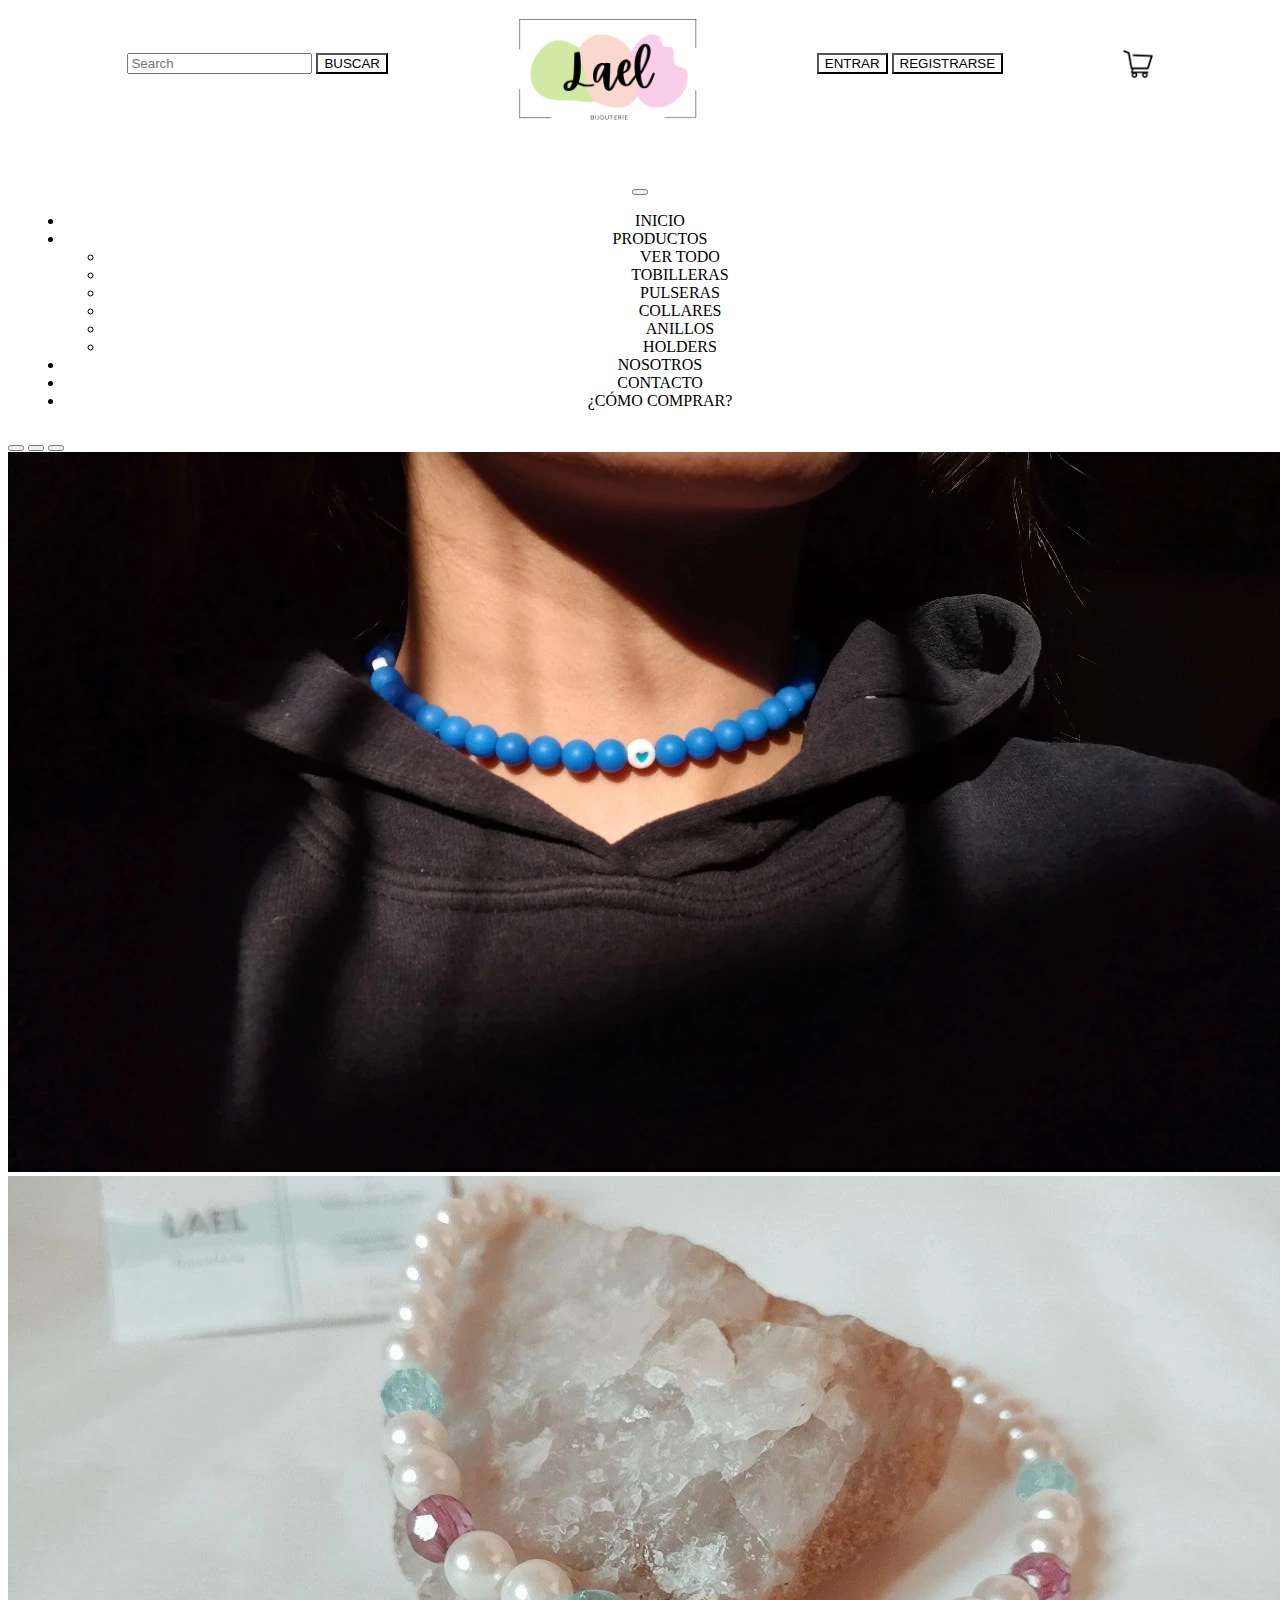
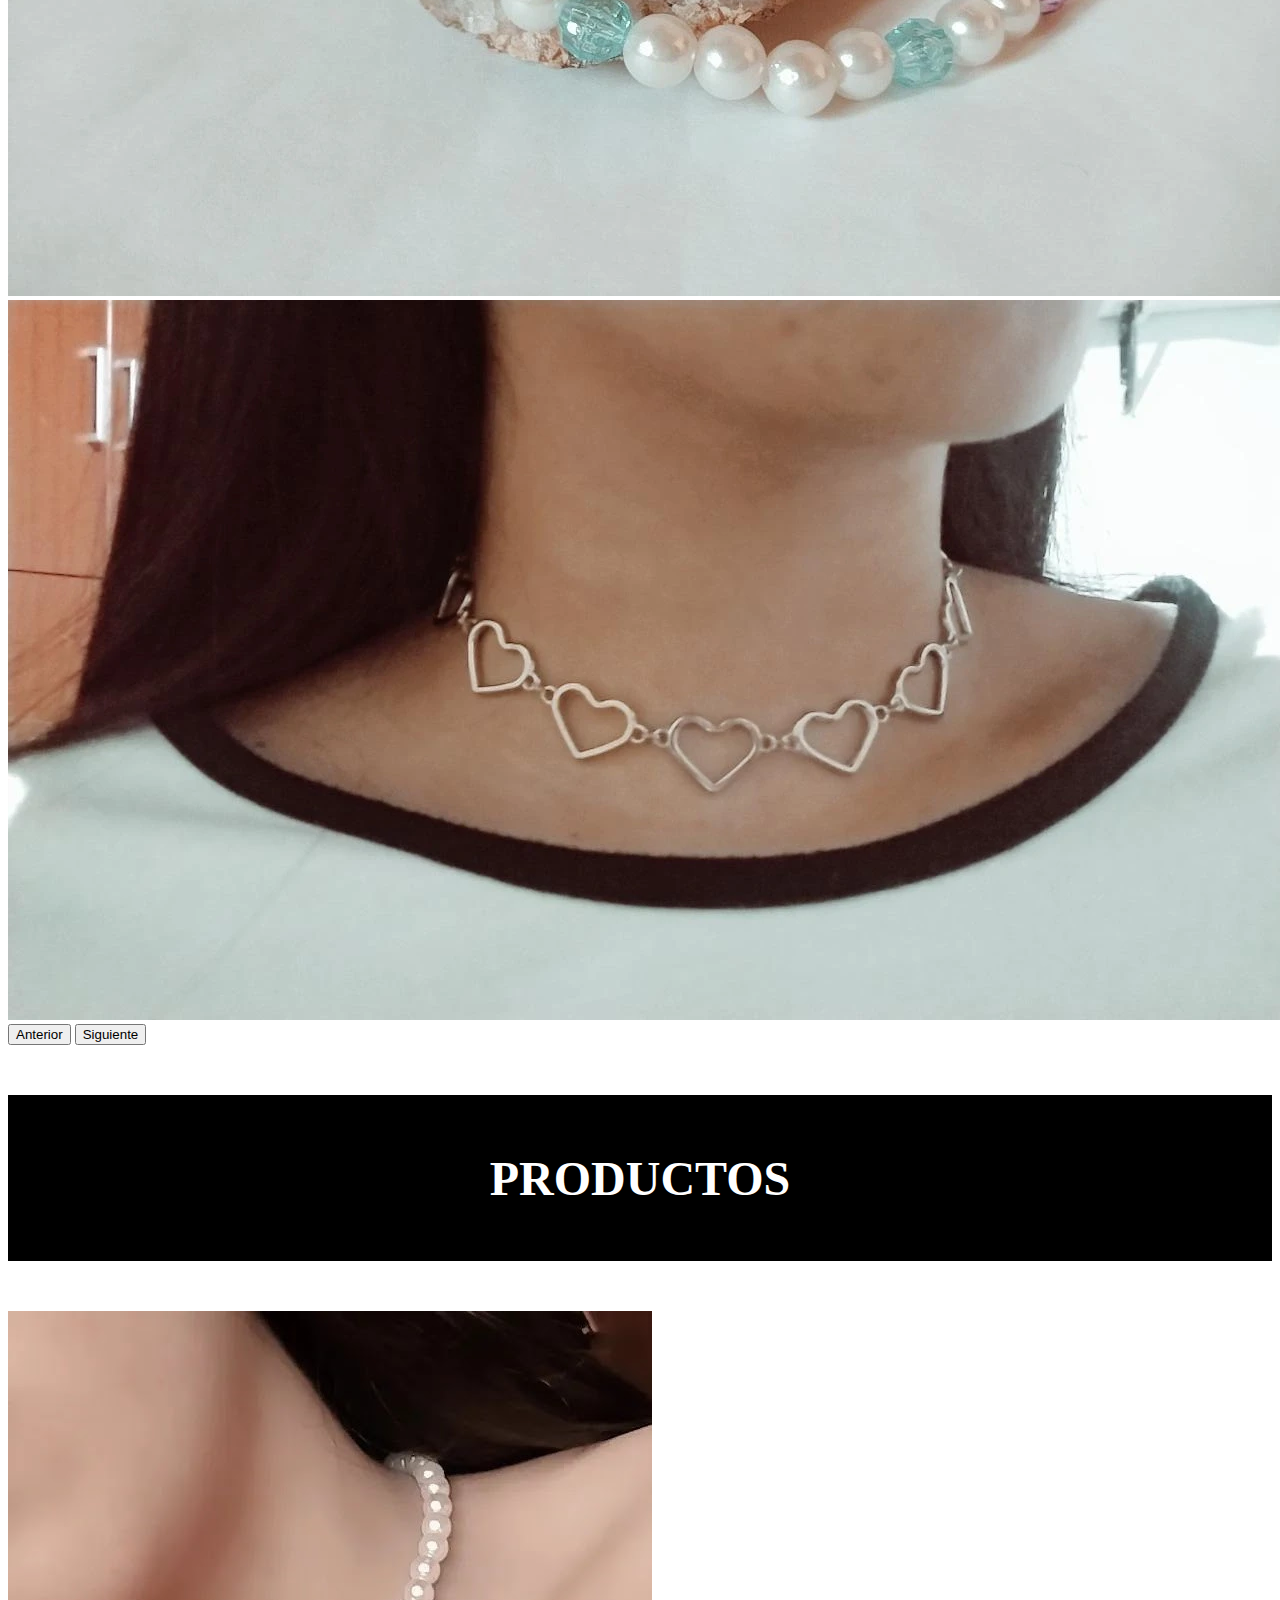
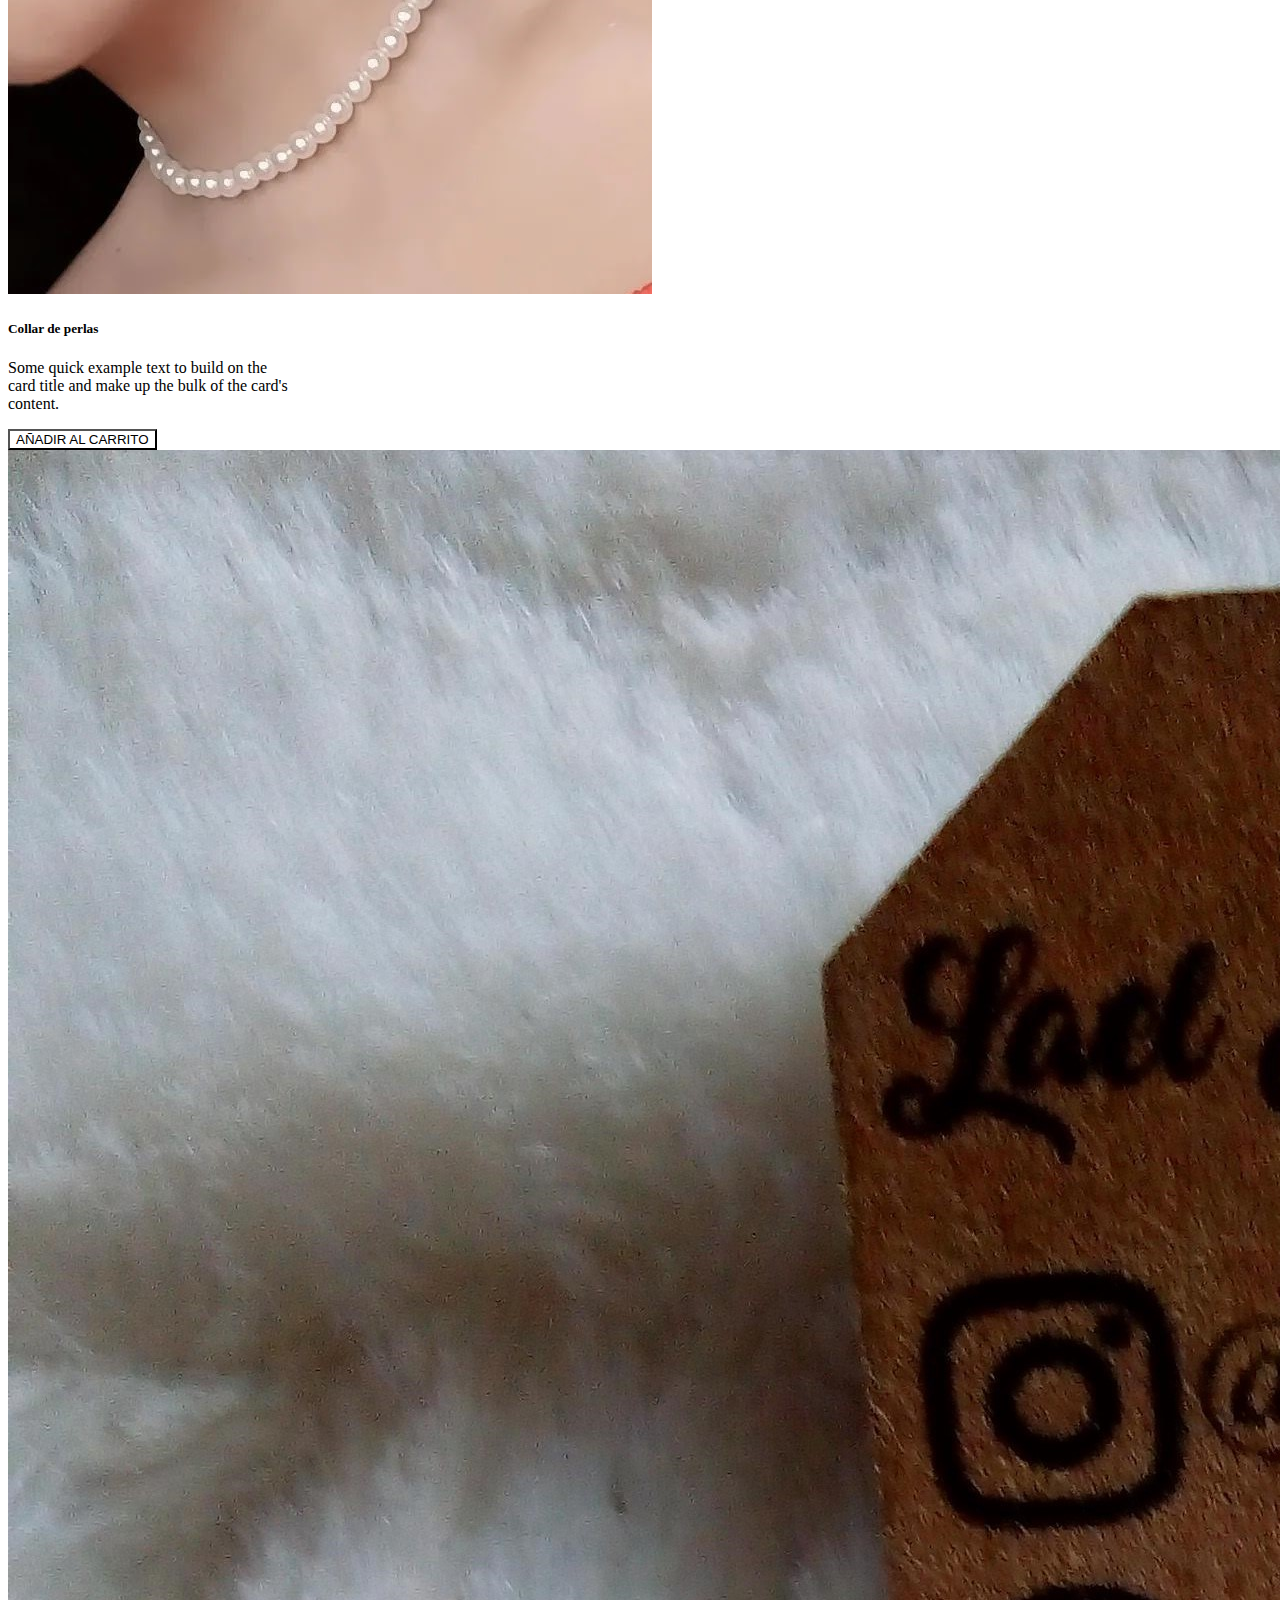
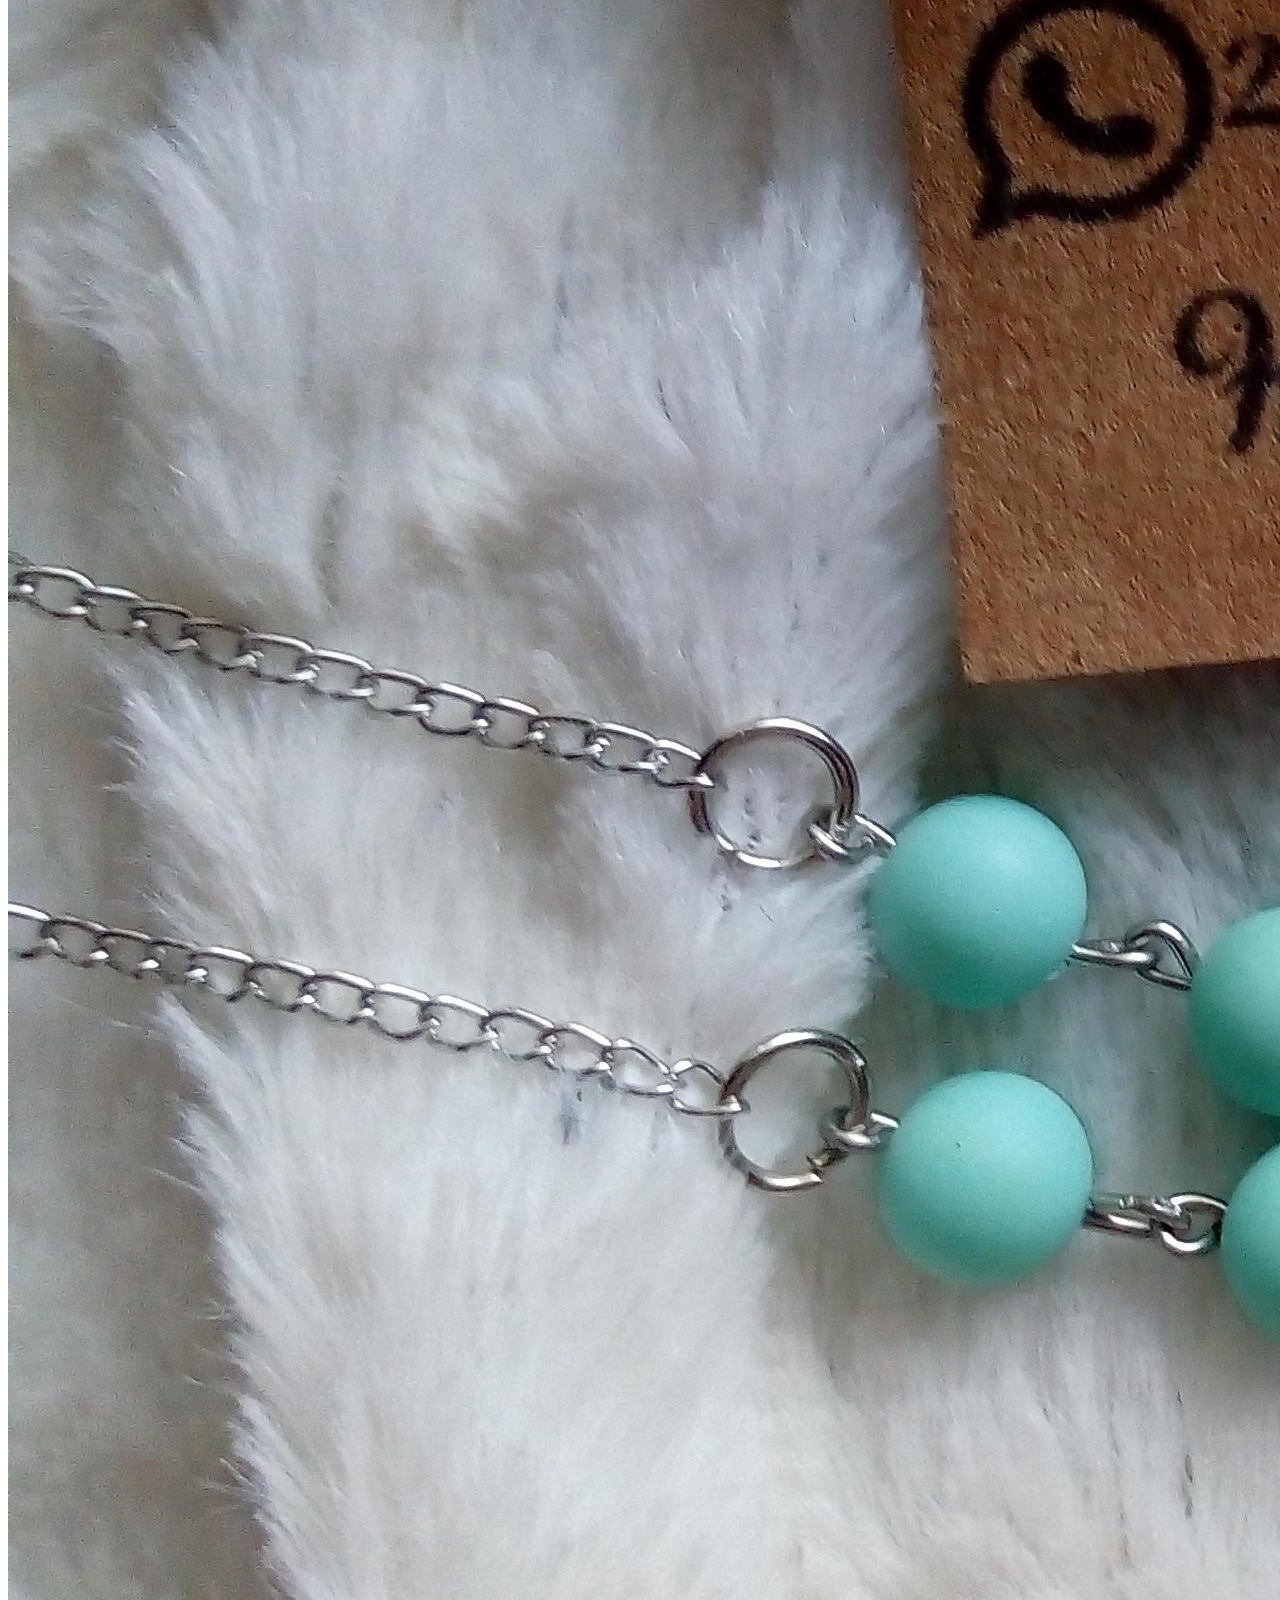
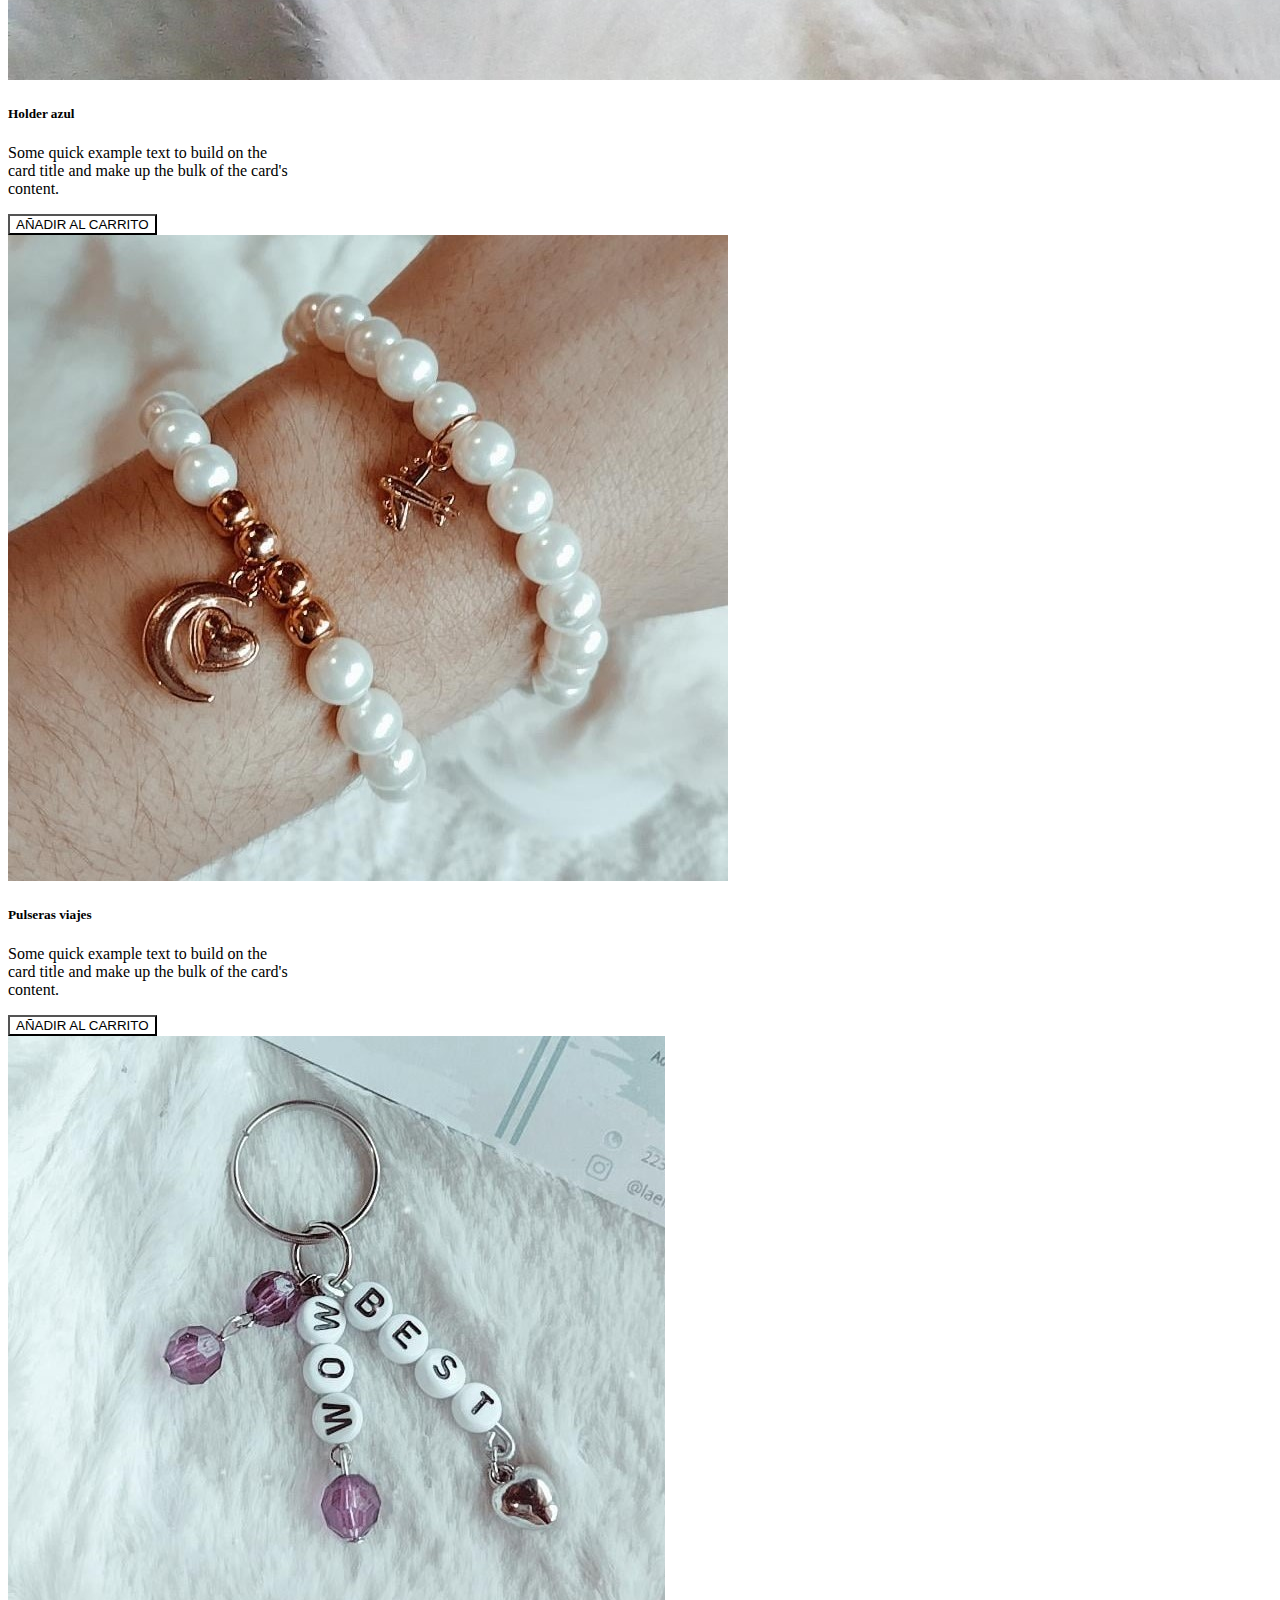
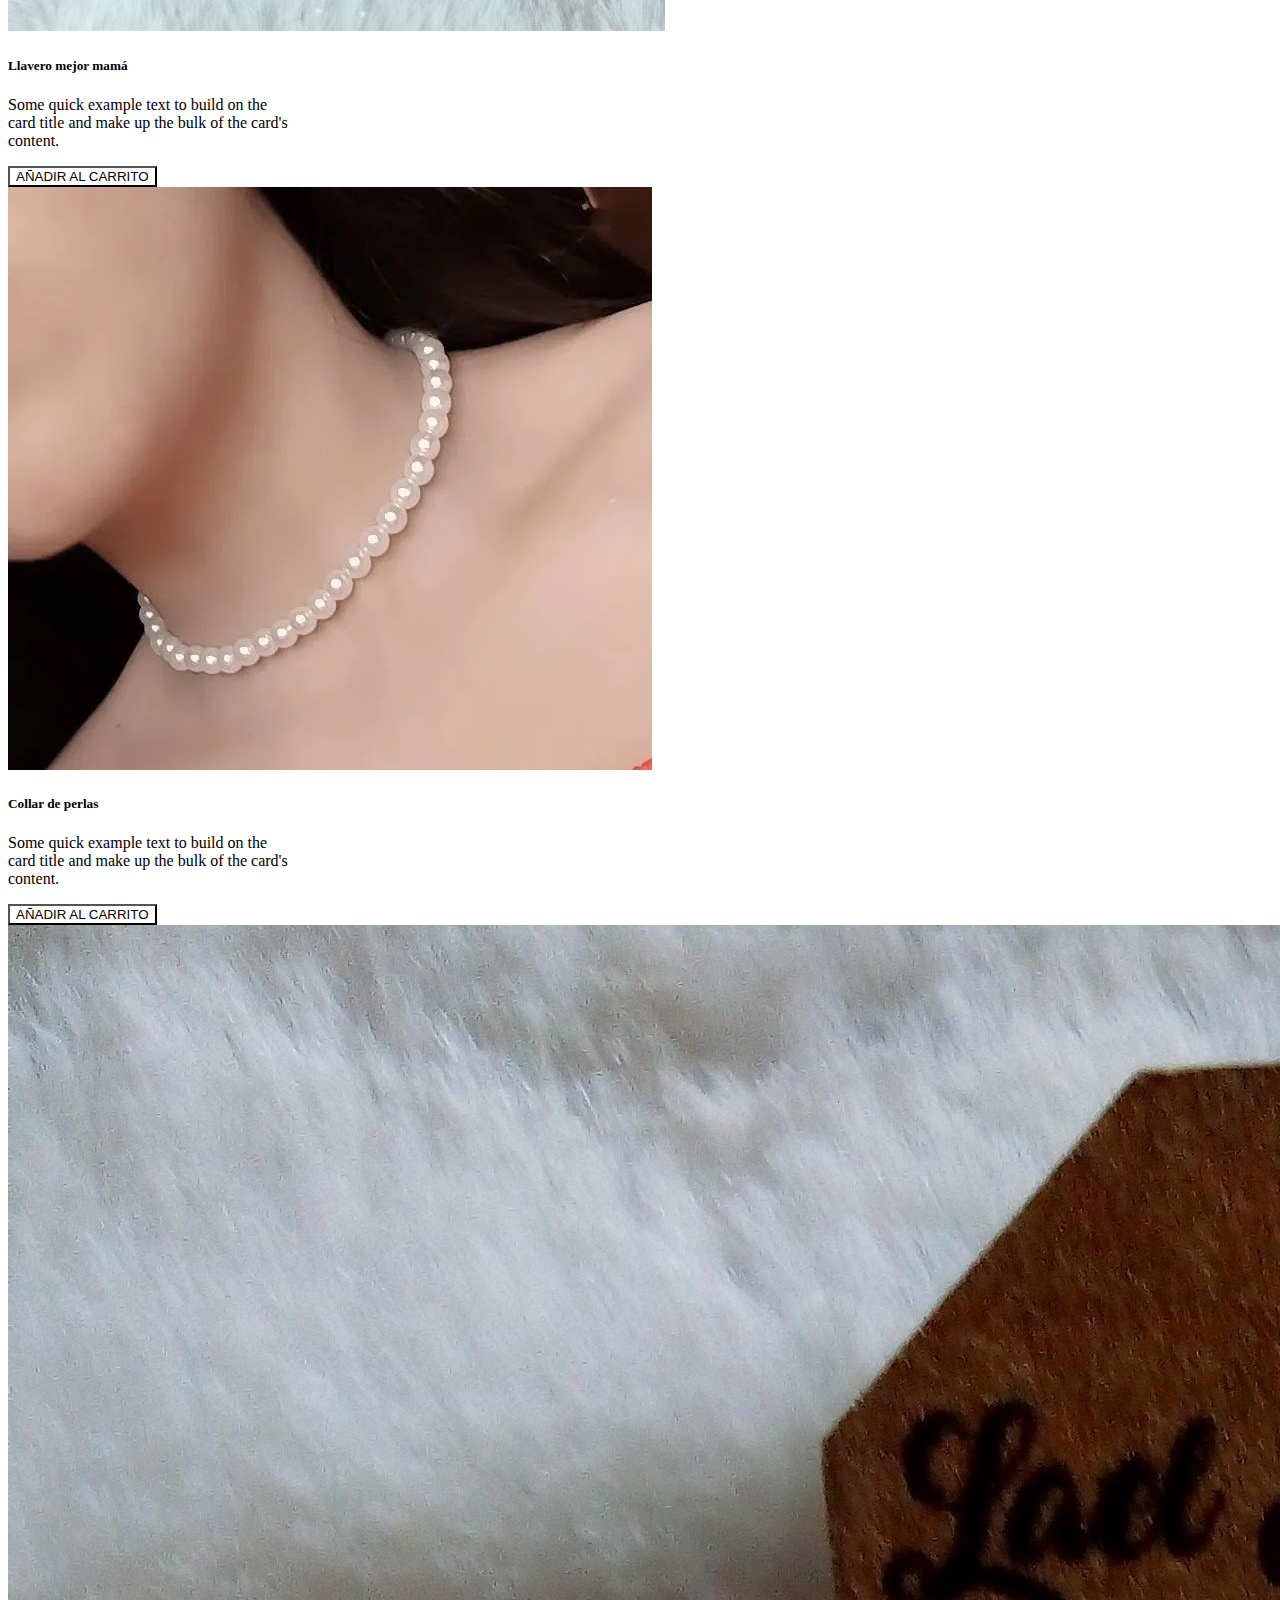
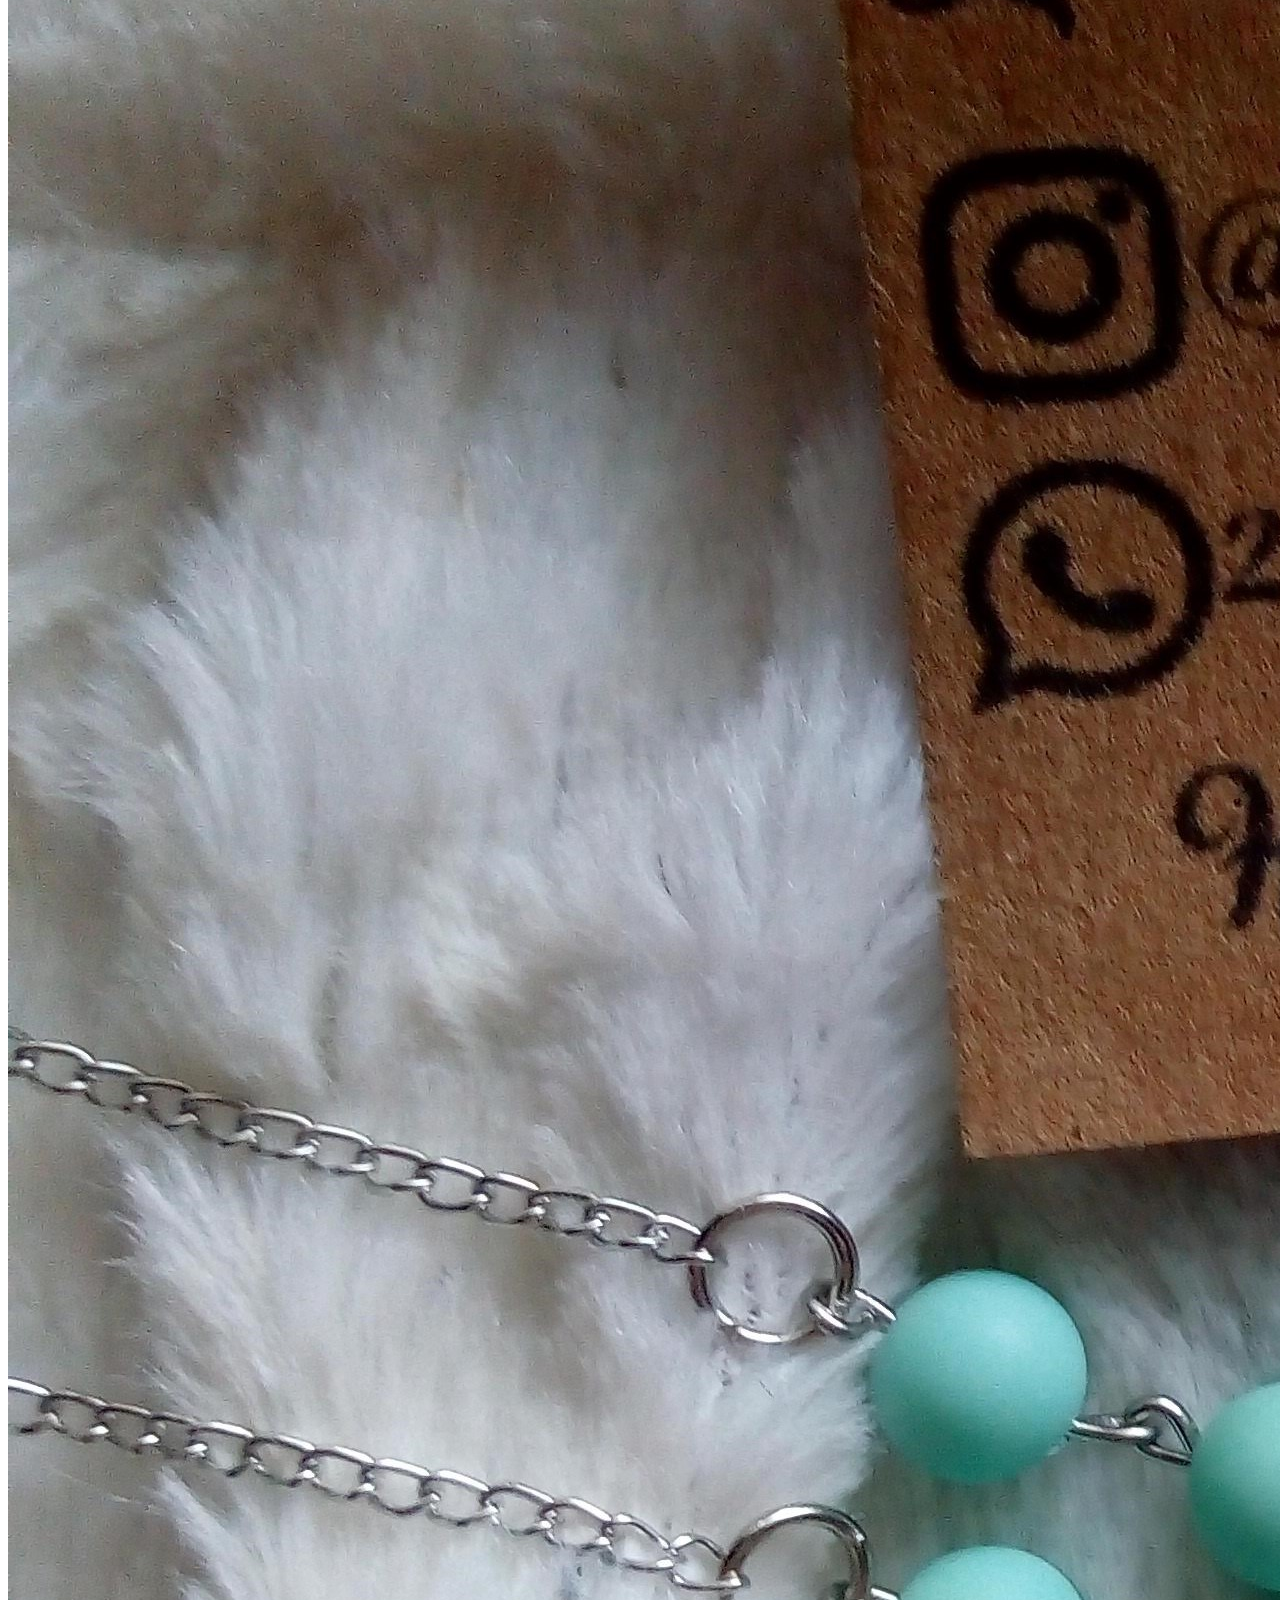
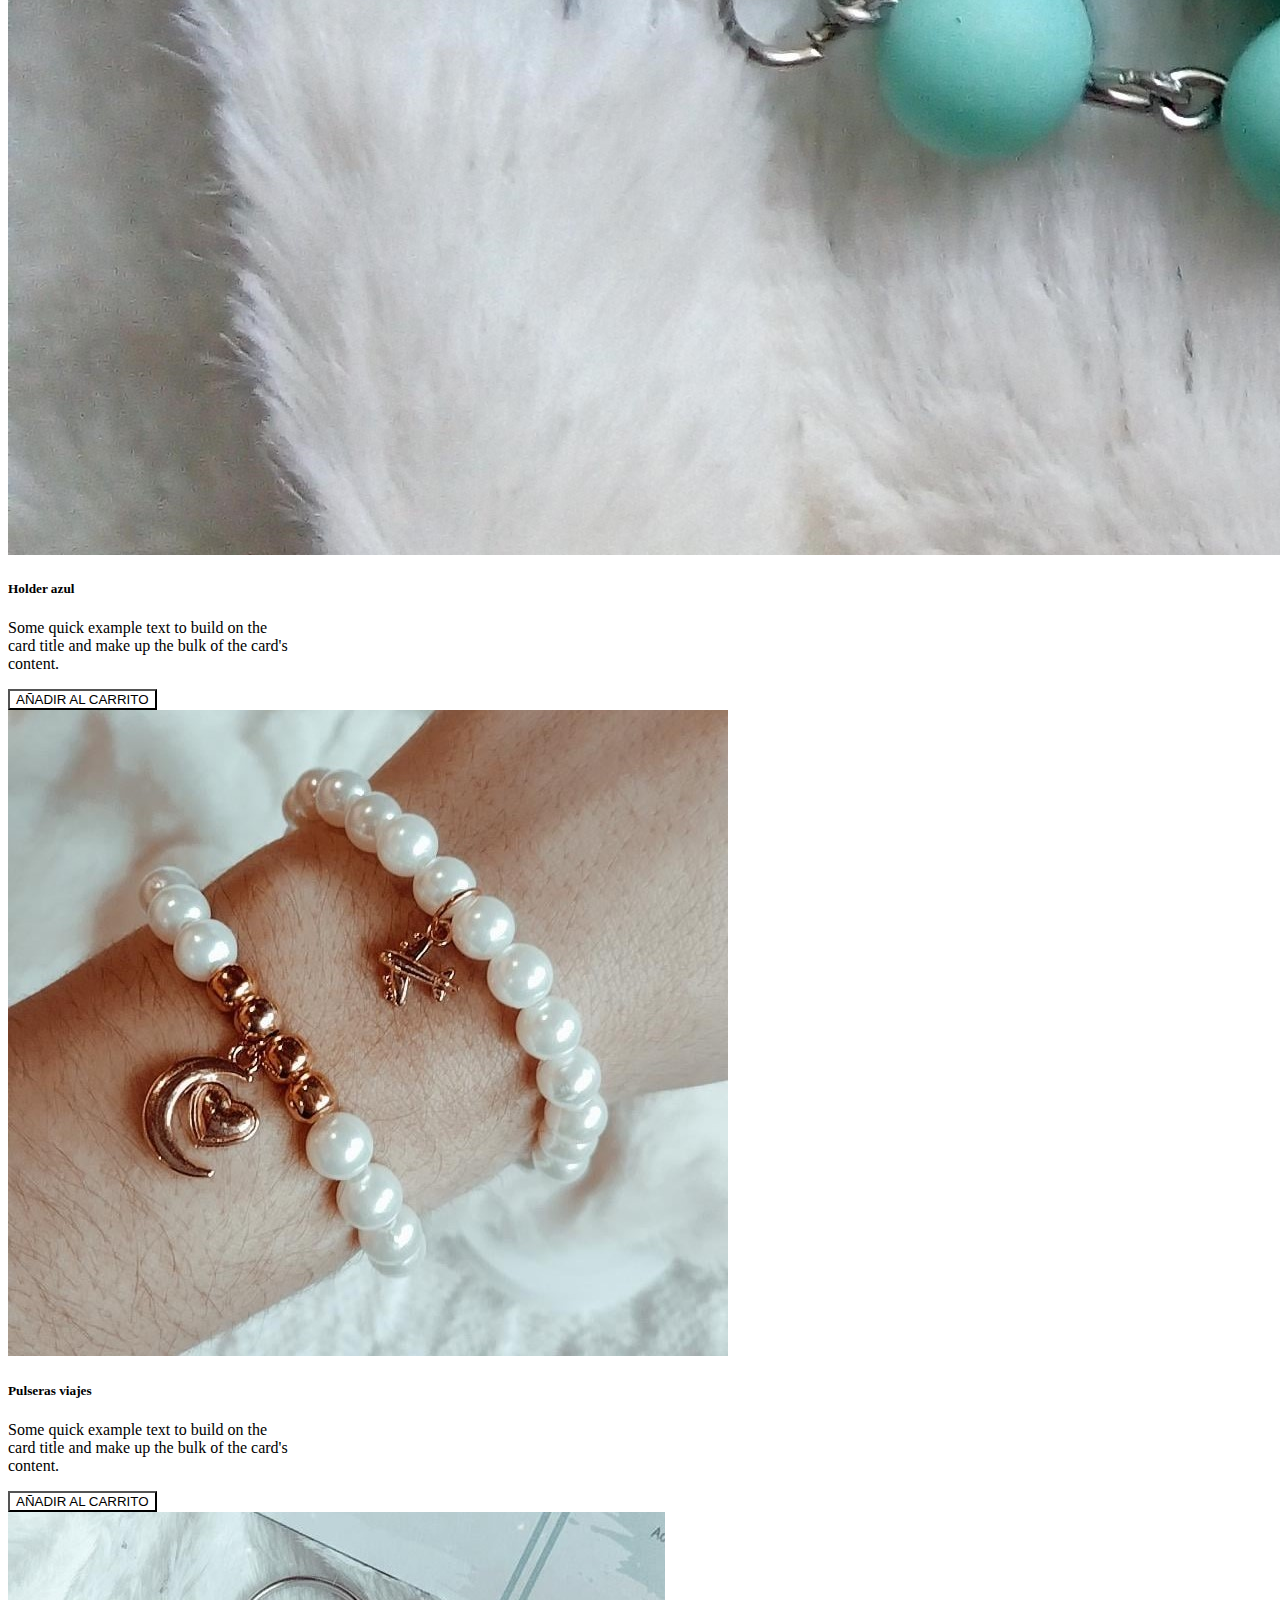
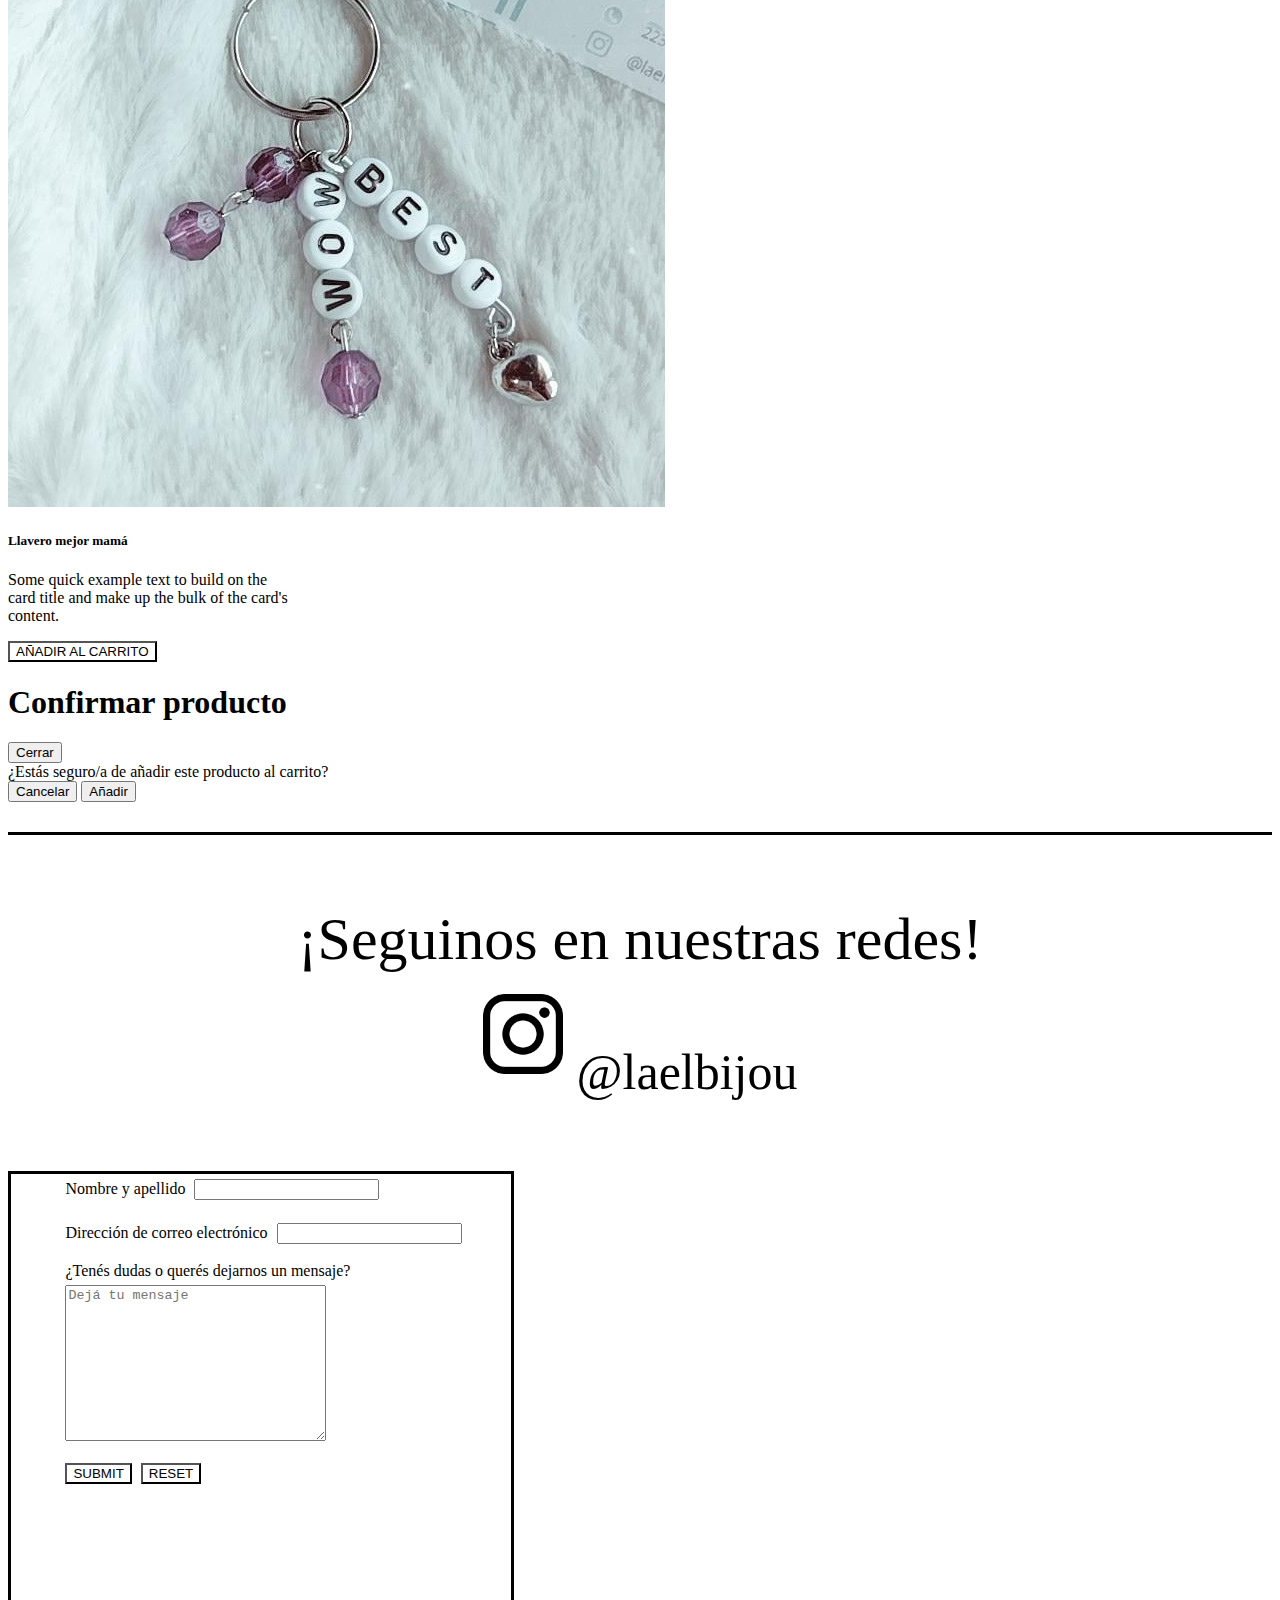
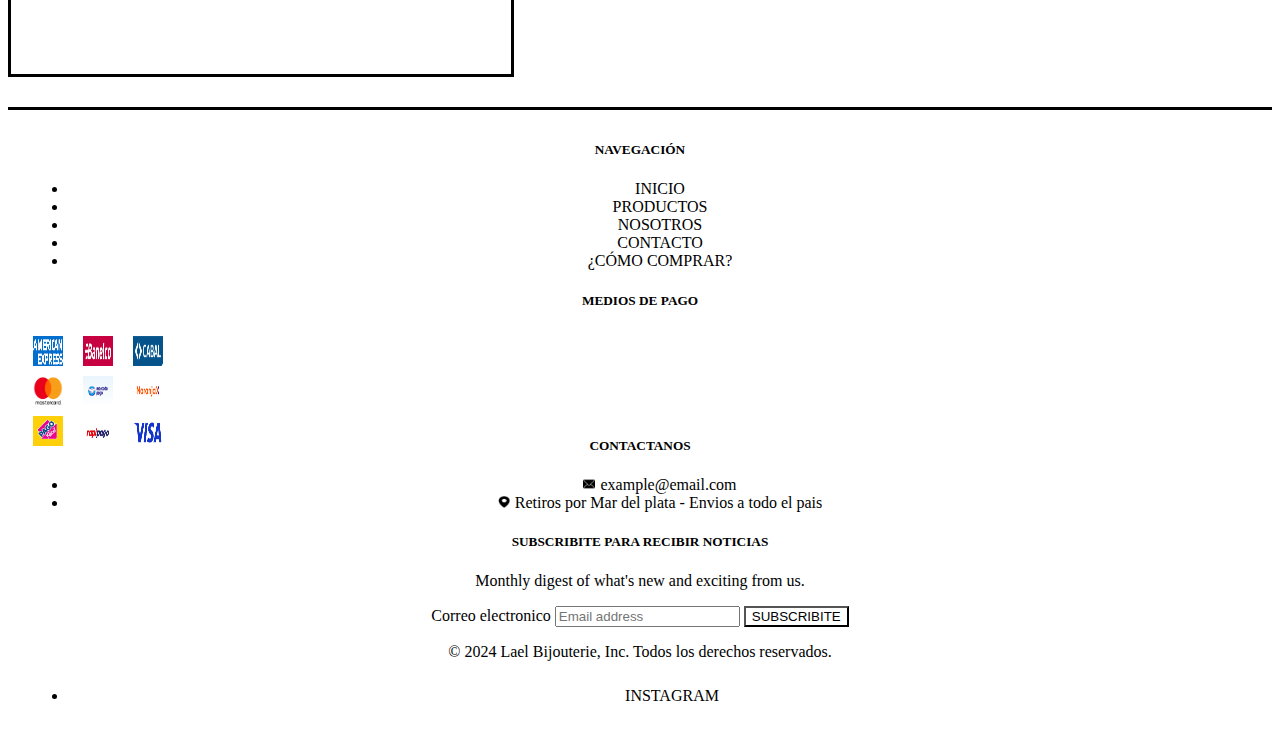
<file: html/productos.html>
<!DOCTYPE html>
<html lang="en">
<head>
    <meta charset="UTF-8">
    <meta name="viewport" content="width=device-width, initial-scale=1.0">
    <title>Lael Bijouterie</title>

    <!-- CSS -->

    <link href="https://cdn.jsdelivr.net/npm/bootstrap@5.3.2/dist/css/bootstrap.min.css" rel="stylesheet" integrity="sha384-T3c6CoIi6uLrA9TneNEoa7RxnatzjcDSCmG1MXxSR1GAsXEV/Dwwykc2MPK8M2HN" crossorigin="anonymous">
    <link rel="stylesheet" href="../css/style.css">
</head>
<body>

   <!-- Encabezado -->

   <header>
    <div>
        <form class="d-flex" role="search">
            <input class="form-control me-2" type="search" placeholder="Search" aria-label="Search">
            <button class="btn btn-outline-success btnBuscar" type="submit">Buscar</button>
          </form>
    </div>

    <img class="logo" src="../img/logo.png" alt="logo de lael bijouterie">

    <div class="d-grid gap-2 d-md-flex justify-content-md-end">
        <button class="btn btn-primary me-md-2 btnIniciarSesion" type="button">Entrar</button>
        <button class="btn btn-primary btnIniciarSesion" type="button">Registrarse</button>
      </div>

    <img class="carritoVentas" src="../img/carritodecompras.png" alt="carrito de compras">
</header>

   <!-- Menú de navegación -->

   <nav class="navbar navbar-expand-lg bg-body-tertiary menuNav text-center">
    <div class="container-fluid">
      <a class="navbar-brand" href="#"></a>
      <button class="navbar-toggler" type="button" data-bs-toggle="collapse" data-bs-target="#navbarSupportedContent" aria-controls="navbarSupportedContent" aria-expanded="false" aria-label="Toggle navigation">
        <span class="navbar-toggler-icon"></span>
      </button>
      <div class="collapse navbar-collapse" id="navbarSupportedContent">
        <ul class="navbar-nav me-auto mb-2 mb-lg-0">
          <li class="nav-item">
            <a class="nav-link" aria-current="page" href="../index.html">Inicio</a>
          </li>
          <li class="nav-item dropdown">
            <a class="nav-link dropdown-toggle" href="productos.html" role="button" data-bs-toggle="dropdown" aria-expanded="false">
              Productos
            </a>
            <ul class="dropdown-menu">
              <li><a class="dropdown-item" href="productos.html">Ver todo</a></li>
              <li><a class="dropdown-item" href="#">Tobilleras</a></li>
              <li><a class="dropdown-item" href="#">Pulseras</a></li>
              <li><a class="dropdown-item" href="#">Collares</a></li>
              <li><a class="dropdown-item" href="#">Anillos</a></li>
              <li><a class="dropdown-item" href="#">Holders</a></li>
            </ul>
          </li>
          <li class="nav-item">
            <a class="nav-link" href="nosotros.html">Nosotros</a>
          </li>
          <li class="nav-item">
            <a class="nav-link" aria-current="page" href="contacto.html">Contacto</a>
          </li>
          <li class="nav-item">
            <a class="nav-link" href="como comprar.html">¿Cómo comprar?</a>
          </li>
        </ul>
      </div>
    </nav>

    <!-- Carrousel de fotos principales -->

    <div id="carouselExampleIndicators" class="carousel slide">
        <div class="carousel-indicators">
          <button type="button" data-bs-target="#carouselExampleIndicators" data-bs-slide-to="0" class="active" aria-current="true" aria-label="Slide 1"></button>
          <button type="button" data-bs-target="#carouselExampleIndicators" data-bs-slide-to="1" aria-label="Slide 2"></button>
          <button type="button" data-bs-target="#carouselExampleIndicators" data-bs-slide-to="2" aria-label="Slide 3"></button>
        </div>
        <div class="carousel-inner">
          <div class="carousel-item active carrousel">
            <img src="../img/collarazul.webp" class="d-block w-100" alt="collar azul">
          </div>
          <div class="carousel-item carrousel">
            <img src="../img/pulsera4.webp" class="d-block w-100" alt="pulsera de colores">
          </div>
          <div class="carousel-item carrousel">
            <img src="../img/collarcorazones.webp" class="d-block w-100" alt="collar de corazones">
          </div>
        </div>
        <button class="carousel-control-prev" type="button" data-bs-target="#carouselExampleIndicators" data-bs-slide="prev">
          <span class="carousel-control-prev-icon" aria-hidden="true"></span>
          <span class="visually-hidden">Anterior</span>
        </button>
        <button class="carousel-control-next" type="button" data-bs-target="#carouselExampleIndicators" data-bs-slide="next">
          <span class="carousel-control-next-icon" aria-hidden="true"></span>
          <span class="visually-hidden">Siguiente</span>
        </button>
      </div>

       <!-- Cards de productos -->

       <div class="productos">
        <h2>Productos</h2>
      </div>

    <div class="container-fluid contenedorProductos m-5">
        <div class="row">
            <div class="card col-xl-3 col-md-6 col-sm-12" style="width: 18rem;">
                <img src="../img/collardeperlas.jpg" class="card-img-top" alt="collar de perlas">
                <div class="card-body">
                  <h5 class="card-title">Collar de perlas</h5>
                  <p class="card-text">Some quick example text to build on the card title and make up the bulk of the card's content.</p>
                  <button type="button" class="btn btn-primary btnProductos" data-bs-toggle="modal" data-bs-target="#exampleModal">
                    Añadir al carrito
                  </button>
                </div>
              </div>
            <div class="card col-xl-3 col-md-6 col-sm-12" style="width: 18rem;">
                <img src="../img/holderazul.jpg" class="card-img-top" alt="Holder azul">
                <div class="card-body">
                  <h5 class="card-title">Holder azul</h5>
                  <p class="card-text">Some quick example text to build on the card title and make up the bulk of the card's content.</p>
                  <button type="button" class="btn btn-primary btnProductos" data-bs-toggle="modal" data-bs-target="#exampleModal">
                    Añadir al carrito
                  </button>
                </div>
              </div>
            <div class="card col-xl-3 col-md-6 col-sm-12" style="width: 18rem;">
                <img src="../img/pulserasx2.jpg" class="card-img-top" alt="Pulserasx2">
                <div class="card-body">
                  <h5 class="card-title">Pulseras viajes</h5>
                  <p class="card-text">Some quick example text to build on the card title and make up the bulk of the card's content.</p>
                  <button type="button" class="btn btn-primary btnProductos" data-bs-toggle="modal" data-bs-target="#exampleModal">
                    Añadir al carrito
                  </button>
                </div>
              </div>
            <div class="card col-xl-3 col-md-6 col-sm-12" style="width: 18rem;">
                <img src="../img/llavero.jpg" class="card-img-top" alt="Llavero">
                <div class="card-body">
                  <h5 class="card-title">Llavero mejor mamá</h5>
                  <p class="card-text">Some quick example text to build on the card title and make up the bulk of the card's content.</p>
                  <button type="button" class="btn btn-primary btnProductos" data-bs-toggle="modal" data-bs-target="#exampleModal">
                    Añadir al carrito
                  </button>
                </div>
              </div>
              <div class="card col-xl-3 col-md-6 col-sm-12" style="width: 18rem;">
                <img src="../img/collardeperlas.jpg" class="card-img-top" alt="collar de perlas">
                <div class="card-body">
                  <h5 class="card-title">Collar de perlas</h5>
                  <p class="card-text">Some quick example text to build on the card title and make up the bulk of the card's content.</p>
                  <button type="button" class="btn btn-primary btnProductos" data-bs-toggle="modal" data-bs-target="#exampleModal">
                    Añadir al carrito
                  </button>
                </div>
              </div>
            <div class="card col-xl-3 col-md-6 col-sm-12" style="width: 18rem;">
                <img src="../img/holderazul.jpg" class="card-img-top" alt="Holder azul">
                <div class="card-body">
                  <h5 class="card-title">Holder azul</h5>
                  <p class="card-text">Some quick example text to build on the card title and make up the bulk of the card's content.</p>
                  <button type="button" class="btn btn-primary btnProductos" data-bs-toggle="modal" data-bs-target="#exampleModal">
                    Añadir al carrito
                  </button>
                </div>
              </div>
            <div class="card col-xl-3 col-md-6 col-sm-12" style="width: 18rem;">
                <img src="../img/pulserasx2.jpg" class="card-img-top" alt="Pulserasx2">
                <div class="card-body">
                  <h5 class="card-title">Pulseras viajes</h5>
                  <p class="card-text">Some quick example text to build on the card title and make up the bulk of the card's content.</p>
                  <button type="button" class="btn btn-primary btnProductos" data-bs-toggle="modal" data-bs-target="#exampleModal">
                    Añadir al carrito
                  </button>
                </div>
              </div>
            <div class="card col-xl-3 col-md-6 col-sm-12" style="width: 18rem;">
                <img src="../img/llavero.jpg" class="card-img-top" alt="Llavero">
                <div class="card-body">
                  <h5 class="card-title">Llavero mejor mamá</h5>
                  <p class="card-text">Some quick example text to build on the card title and make up the bulk of the card's content.</p>
                  <button type="button" class="btn btn-primary btnProductos" data-bs-toggle="modal" data-bs-target="#exampleModal">
                    Añadir al carrito
                  </button>
                </div>
              </div>    
        </div>
    </div>

    <!-- Modal -->

  <div class="modal fade" id="exampleModal" tabindex="-1" aria-labelledby="exampleModalLabel" aria-hidden="true">
    <div class="modal-dialog">
      <div class="modal-content">
        <div class="modal-header">
          <h1 class="modal-title fs-5" id="exampleModalLabel">Confirmar producto</h1>
          <button type="button" class="btn-close" data-bs-dismiss="modal" aria-label="Close">Cerrar</button>
        </div>
        <div class="modal-body">
          ¿Estás seguro/a de añadir este producto al carrito?
        </div>
        <div class="modal-footer">
          <button type="button" class="btn btn-secondary" data-bs-dismiss="modal">Cancelar</button>
          <button type="button" class="btn btn-primary">Añadir</button>
        </div>
      </div>
    </div>
  </div>

  <!-- Redes sociales -->

  <div class="finalHeader">
    <p class="textoSociales">¡Seguinos en nuestras redes!</p>
    <img class="instagram" src="../img/instagram.png" alt="Logo de instagram"> <p class="textoInstagram">@laelbijou</p>
</div>

<!-- Formulario de contacto -->

<div class="formulario container-fluid">
  <form>
      <label class="nombre" for="nombre y apellido">Nombre y apellido</label>
      <input class="nombre" type="text" id="nombre y apellido"> 
      <br><br>    
      <label class="nombre" for="dirección de correo electrónico">Dirección de correo electrónico</label>
      <input class="nombre" type="text" id="dirección de correo de electrónico">
      <br><br>
      <label class="nombre" for="¿Tenés dudas o querés dejarnos un mensaje?">¿Tenés dudas o querés dejarnos un mensaje?</label>
      <br>
      <textarea class="nombre" name="" id="" cols="30" rows="10" placeholder="Dejá tu mensaje"></textarea>
      <br><br>
      <div class="contenedorBotones">
      <input class="btnEnviar" type="submit">
      <input class="btnBorrar" type="reset">
      </div>      
  </form> 
</div>

    <!-- Footer -->

  <div class="finalHeader">
    <div class="container">
      <footer class="py-5">
        <div class="row">
          <div class="col-6 col-md-2 mb-3">
            <h5 class="titulo">Navegación</h5>
            <ul class="nav flex-column">
              <li class="nav-item mb-2"><a href="../index.html" class="nav-link p-0 text-body-secondary">Inicio</a></li>
              <li class="nav-item mb-2"><a href="productos.html" class="nav-link p-0 text-body-secondary">Productos</a></li>
              <li class="nav-item mb-2"><a href="nosotros.html" class="nav-link p-0 text-body-secondary">Nosotros</a></li>
              <li class="nav-item mb-2"><a href="contacto.html" class="nav-link p-0 text-body-secondary">Contacto</a></li>
              <li class="nav-item mb-2"><a href="como comprar.html" class="nav-link p-0 text-body-secondary">¿Cómo comprar?</a></li>
            </ul>
          </div>
    
          <div class="col-6 col-md-2 mb-3 container-fluid">
            <h5 class="titulo">Medios de pago</h5>
            <div class="column gridPadre">
             <img class="tarjetas item" src="../img/americanexpres.jpg" alt="american express">
             <img class="tarjetas item" src="../img/banelco.jpg" alt="banelco">
             <img class="tarjetas item" src="../img/cabal.gif" alt="cabal">
             <img class="tarjetas item" src="../img/mastercard.png" alt="mastercard">
             <img class="tarjetas item" src="../img/mercadopago.jpg" alt="mercado pago">
             <img class="tarjetas item" src="../img/naranja.jpg" alt="naranja">
             <img class="tarjetas item" src="../img/pagofacil.png" alt="pago facil">
             <img class="tarjetas item" src="../img/rapipago.png" alt="rapi pago">
             <img class="tarjetas item" src="../img/visa.png" alt="visa">
            </div>
          </div>
    
          <div class="col-6 col-md-2 mb-3 text-start container">
            <h5 class="titulo">Contactanos</h5>
            <ul class="nav flex-column">
              <li><img class="email" src="../img/email.png" alt="correo">example@email.com</li>
              <li><img class="ubicacion" src="../img/ubicacion.png" alt="">Retiros por Mar del plata - Envios a todo el pais</li>
            </ul>
          </div>
    
          <div class="col-md-5 offset-md-1 mb-3">
            <form>
              <h5 class="titulo">Subscribite para recibir noticias</h5>
              <p>Monthly digest of what's new and exciting from us.</p>
              <div class="d-flex flex-column flex-sm-row w-100 gap-2">
                <label for="newsletter1" class="visually-hidden">Correo electronico</label>
                <input id="newsletter1" type="text" class="form-control" placeholder="Email address">
                <button class="btn btn-primary btnSubs" type="button">Subscribite</button>
              </div>
            </form>
          </div>
        </div>
    
        <div class="d-flex flex-column flex-sm-row justify-content-between py-4 my-4 border-top">
          <p>&copy; 2024 Lael Bijouterie, Inc. Todos los derechos reservados.</p>
          <ul class="list-unstyled d-flex">
            <li class="ms-3"><a class="link-body-emphasis" href="#"><svg class="bi" width="24" height="24"><use xlink:href="#instagram"/></svg>Instagram</a></li>
          </ul>
        </div>
      </footer>
    </div>
  </div>

    <script src="https://cdn.jsdelivr.net/npm/bootstrap@5.3.2/dist/js/bootstrap.bundle.min.js" integrity="sha384-C6RzsynM9kWDrMNeT87bh95OGNyZPhcTNXj1NW7RuBCsyN/o0jlpcV8Qyq46cDfL" crossorigin="anonymous"></script>
</body>
</html>
</file>
<file: css/style.css>
/* Encabezado */

.iniciarSesion {
    display: inline-block;
    padding: 8px 16px;
    border: 3px black solid;
    border-radius: 0px;
    background-color: white;
}

a {
    text-decoration: none;
    text-transform: uppercase;
    color: black;
}

.logo {
    width: 180px;
    cursor: pointer;
    margin-top: 10px;
    margin-left: 10px;
}

header {
    display: flex;
    justify-content: space-evenly;
    align-items: center;
    background-color: white;
    position: sticky;
}

.carritoVentas {
    width: 30px;
    cursor: pointer;
}

.btnBuscar {
    border-color: black;
    color: black;
    background-color: white;
    text-transform: uppercase;
}

.btnBuscar:hover {
    background-color: black;
}

.btnIniciarSesion {
    border-color: black;
    color: black;
    background-color: white;
    text-transform: uppercase;
}

.btnIniciarSesion:hover {
    background-color: black;
}

/* Menú de navegación */

.menuNav {
    padding: 8px 16px;
    background-color: white;
    text-align: center;
    margin-top: 50px;
}

/* Cards de productos */

.productos {
    background-color: black;
    color: white;
    text-align: center;
    text-transform: uppercase;
    font-weight: bold;
    padding: 16px;
    margin-top: 50px;
    margin-bottom: 50px;
}

.productos h2 {
    font-size: 3rem;
}

.contenedorProductos {
    justify-content: center;
}

.card {
    border: none;
}

.btnProductos {
    border-color: black;
    color: black;
    background-color: white;
    text-transform: uppercase;
}

.btnProductos:hover {
    background-color: black;
    color: white;
}

.btnProd {
    border-color: black;
    color: black;
    background-color: white;
    text-transform: uppercase;
    text-align: center;
    margin-left: 500px;
    margin-right: 350px;
    margin-top: 10px;
    margin-bottom: 50px;
}

.btnProd:hover {
    background-color: black;
    color: white;
}

/* Redes sociales */

.finalHeader {
    border-top: 3px black solid;
    text-align: center;
    padding: 10px 20px;
    margin-top: 30px;
}

.textoSociales {
    font-size: 60px;
    margin-bottom: 5px;
}

.textoInstagram {
    font-size: 50px;
    display: inline-block;
    margin-top: 0px;
    margin-left: 10px;
}

.instagram {
    width: 80px;
    cursor: pointer;
    display: flex;
    display: inline-block;
    margin-top: 15px;
    margin-bottom: 15px;
}

/* Formulario de contacto */

.btnEnviar {
    border-color: black;
    color: black;
    background-color: white;
    text-transform: uppercase;
    margin-bottom: 5px;
    margin-left: 5px;
}

.btnEnviar:hover {
    background-color: black;
    color: white;
}

.btnBorrar {
    border-color: black;
    color: black;
    background-color: white;
    text-transform: uppercase;
    margin-bottom: 5px;
    margin-left: 5px;
}

.btnBorrar:hover {
    background-color: black;
    color: white;
}

.formulario {
    display: flex;
    border: 3px solid black;
    border-radius: 0px;
    margin-top: 20px;
    margin-bottom: 50px;
    margin-block: 10px;
    width: 500px;
    height: 500px;
    justify-content: center;
    align-content: center;
}

.nombre {
    margin-top: 5px;
    margin-left: 5px;
}

/* Footer */

.tarjetas {
    width: 30px;
    height: 30px;
    justify-content: space-evenly;
    margin: 5px;
}

.email {
    width: 12px;
    height: 12px;
    margin-right: 5px;
}

.ubicacion {
    width: 12px;
    height: 12px;
    margin-right: 5px;
}

.titulo {
    text-transform: uppercase;
}

.gridPadre {
    display: grid;
    grid-template-columns: repeat(3, 1fr);
    grid-template-rows: 5px 5px 5px;
    row-gap: 35px;
    column-gap: 10px;
    width: 80px;
}

.btnSubs {
    border-color: black;
    color: black;
    background-color: white;
    text-transform: uppercase;
    text-align: center;
}

.btnSubs:hover {
    background-color: black;
    color: white;
}
</file>
